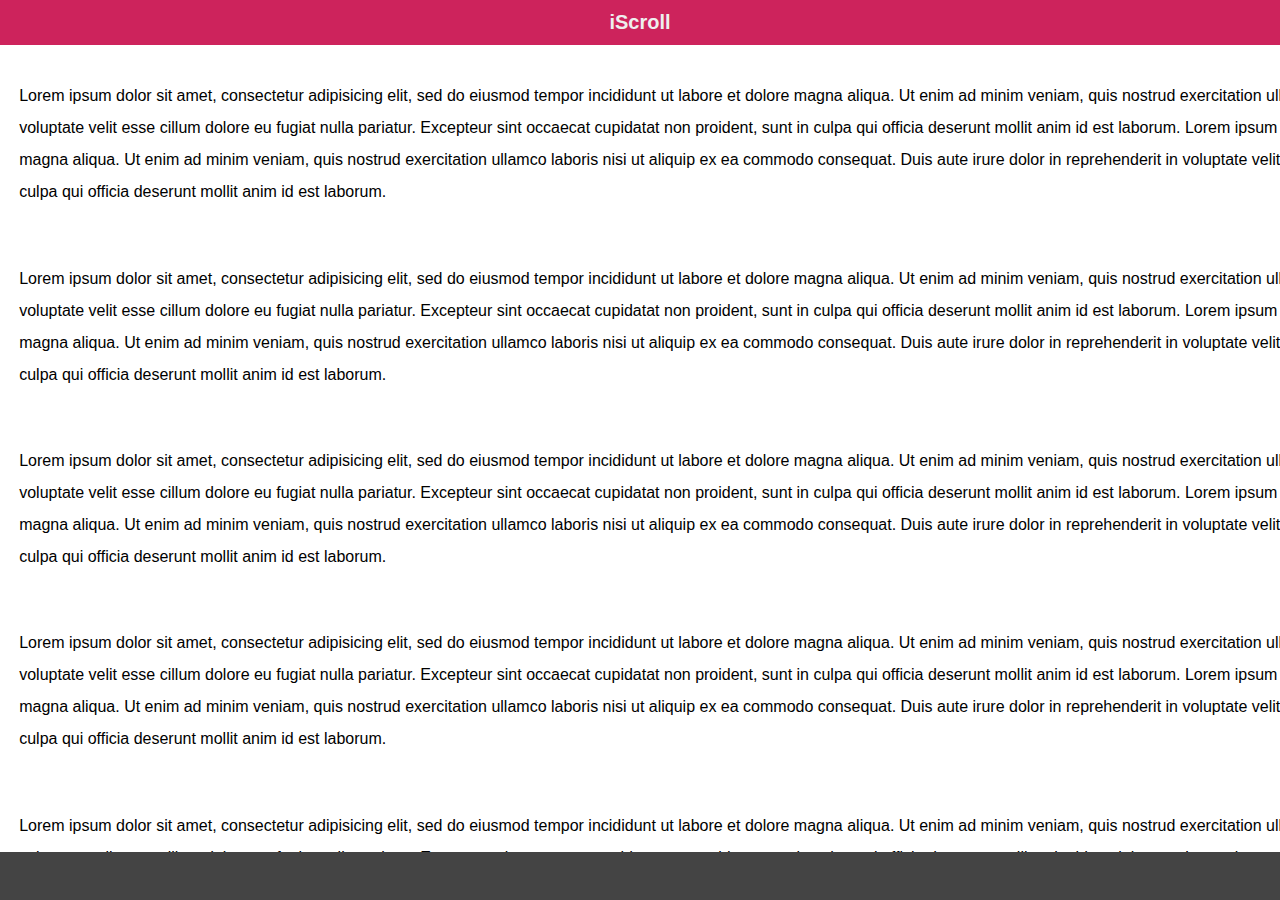
<file: Portforio/iscroll-master/demos/2d-scroll/index.html>
<!DOCTYPE html>
<html>
<head>
<meta charset="utf-8">
<meta name="viewport" content="width=device-width, initial-scale=1.0, user-scalable=0, minimum-scale=1.0, maximum-scale=1.0">

<title>iScroll demo: 2d scroll</title>

<script type="text/javascript" src="../../build/iscroll.js"></script>
<script type="text/javascript" src="../demoUtils.js"></script>
<script type="text/javascript">

var myScroll;

function loaded () {
	myScroll = new IScroll('#wrapper', { scrollX: true, freeScroll: true });
}

document.addEventListener('touchmove', function (e) { e.preventDefault(); }, isPassive() ? {
	capture: false,
	passive: false
} : false);

</script>

<style type="text/css">
* {
	-webkit-box-sizing: border-box;
	-moz-box-sizing: border-box;
	box-sizing: border-box;
}

html {
	-ms-touch-action: none;
}

body,ul,li {
	padding: 0;
	margin: 0;
	border: 0;
}

body {
	font-size: 12px;
	font-family: ubuntu, helvetica, arial;
	overflow: hidden; /* this is important to prevent the whole page to bounce */
}

#header {
	position: absolute;
	z-index: 2;
	top: 0;
	left: 0;
	width: 100%;
	height: 45px;
	line-height: 45px;
	background: #CD235C;
	padding: 0;
	color: #eee;
	font-size: 20px;
	text-align: center;
	font-weight: bold;
}

#footer {
	position: absolute;
	z-index: 2;
	bottom: 0;
	left: 0;
	width: 100%;
	height: 48px;
	background: #444;
	padding: 0;
	border-top: 1px solid #444;
}

#wrapper {
	position: absolute;
	z-index: 1;
	top: 45px;
	bottom: 48px;
	left: 0;
	width: 100%;
	background: #ccc;
	overflow: hidden;
}

#scroller {
	position: absolute;
	z-index: 1;
	-webkit-tap-highlight-color: rgba(0,0,0,0);
	width: 2000px;
	-webkit-transform: translateZ(0);
	-moz-transform: translateZ(0);
	-ms-transform: translateZ(0);
	-o-transform: translateZ(0);
	transform: translateZ(0);
	-webkit-touch-callout: none;
	-webkit-user-select: none;
	-moz-user-select: none;
	-ms-user-select: none;
	user-select: none;
	-webkit-text-size-adjust: none;
	-moz-text-size-adjust: none;
	-ms-text-size-adjust: none;
	-o-text-size-adjust: none;
	text-size-adjust: none;
	background: #fff;
}

p {
	font-size: 16px;
	padding: 1.2em;
	line-height: 200%;
}

</style>
</head>
<body onload="loaded()">
<div id="header">iScroll</div>

<div id="wrapper">
	<div id="scroller">
		<p>Lorem ipsum dolor sit amet, consectetur adipisicing elit, sed do eiusmod tempor incididunt ut labore et dolore magna aliqua. Ut enim ad minim veniam, quis nostrud exercitation ullamco laboris nisi ut aliquip ex ea commodo consequat. Duis aute irure dolor in reprehenderit in voluptate velit esse cillum dolore eu fugiat nulla pariatur. Excepteur sint occaecat cupidatat non proident, sunt in culpa qui officia deserunt mollit anim id est laborum. Lorem ipsum dolor sit amet, consectetur adipisicing elit, sed do eiusmod tempor incididunt ut labore et dolore magna aliqua. Ut enim ad minim veniam, quis nostrud exercitation ullamco laboris nisi ut aliquip ex ea commodo consequat. Duis aute irure dolor in reprehenderit in voluptate velit esse cillum dolore eu fugiat nulla pariatur. Excepteur sint occaecat cupidatat non proident, sunt in culpa qui officia deserunt mollit anim id est laborum.</p>

		<p>Lorem ipsum dolor sit amet, consectetur adipisicing elit, sed do eiusmod tempor incididunt ut labore et dolore magna aliqua. Ut enim ad minim veniam, quis nostrud exercitation ullamco laboris nisi ut aliquip ex ea commodo consequat. Duis aute irure dolor in reprehenderit in voluptate velit esse cillum dolore eu fugiat nulla pariatur. Excepteur sint occaecat cupidatat non proident, sunt in culpa qui officia deserunt mollit anim id est laborum. Lorem ipsum dolor sit amet, consectetur adipisicing elit, sed do eiusmod tempor incididunt ut labore et dolore magna aliqua. Ut enim ad minim veniam, quis nostrud exercitation ullamco laboris nisi ut aliquip ex ea commodo consequat. Duis aute irure dolor in reprehenderit in voluptate velit esse cillum dolore eu fugiat nulla pariatur. Excepteur sint occaecat cupidatat non proident, sunt in culpa qui officia deserunt mollit anim id est laborum.</p>

		<p>Lorem ipsum dolor sit amet, consectetur adipisicing elit, sed do eiusmod tempor incididunt ut labore et dolore magna aliqua. Ut enim ad minim veniam, quis nostrud exercitation ullamco laboris nisi ut aliquip ex ea commodo consequat. Duis aute irure dolor in reprehenderit in voluptate velit esse cillum dolore eu fugiat nulla pariatur. Excepteur sint occaecat cupidatat non proident, sunt in culpa qui officia deserunt mollit anim id est laborum. Lorem ipsum dolor sit amet, consectetur adipisicing elit, sed do eiusmod tempor incididunt ut labore et dolore magna aliqua. Ut enim ad minim veniam, quis nostrud exercitation ullamco laboris nisi ut aliquip ex ea commodo consequat. Duis aute irure dolor in reprehenderit in voluptate velit esse cillum dolore eu fugiat nulla pariatur. Excepteur sint occaecat cupidatat non proident, sunt in culpa qui officia deserunt mollit anim id est laborum.</p>

		<p>Lorem ipsum dolor sit amet, consectetur adipisicing elit, sed do eiusmod tempor incididunt ut labore et dolore magna aliqua. Ut enim ad minim veniam, quis nostrud exercitation ullamco laboris nisi ut aliquip ex ea commodo consequat. Duis aute irure dolor in reprehenderit in voluptate velit esse cillum dolore eu fugiat nulla pariatur. Excepteur sint occaecat cupidatat non proident, sunt in culpa qui officia deserunt mollit anim id est laborum. Lorem ipsum dolor sit amet, consectetur adipisicing elit, sed do eiusmod tempor incididunt ut labore et dolore magna aliqua. Ut enim ad minim veniam, quis nostrud exercitation ullamco laboris nisi ut aliquip ex ea commodo consequat. Duis aute irure dolor in reprehenderit in voluptate velit esse cillum dolore eu fugiat nulla pariatur. Excepteur sint occaecat cupidatat non proident, sunt in culpa qui officia deserunt mollit anim id est laborum.</p>

		<p>Lorem ipsum dolor sit amet, consectetur adipisicing elit, sed do eiusmod tempor incididunt ut labore et dolore magna aliqua. Ut enim ad minim veniam, quis nostrud exercitation ullamco laboris nisi ut aliquip ex ea commodo consequat. Duis aute irure dolor in reprehenderit in voluptate velit esse cillum dolore eu fugiat nulla pariatur. Excepteur sint occaecat cupidatat non proident, sunt in culpa qui officia deserunt mollit anim id est laborum. Lorem ipsum dolor sit amet, consectetur adipisicing elit, sed do eiusmod tempor incididunt ut labore et dolore magna aliqua. Ut enim ad minim veniam, quis nostrud exercitation ullamco laboris nisi ut aliquip ex ea commodo consequat. Duis aute irure dolor in reprehenderit in voluptate velit esse cillum dolore eu fugiat nulla pariatur. Excepteur sint occaecat cupidatat non proident, sunt in culpa qui officia deserunt mollit anim id est laborum.</p>

		<p>Lorem ipsum dolor sit amet, consectetur adipisicing elit, sed do eiusmod tempor incididunt ut labore et dolore magna aliqua. Ut enim ad minim veniam, quis nostrud exercitation ullamco laboris nisi ut aliquip ex ea commodo consequat. Duis aute irure dolor in reprehenderit in voluptate velit esse cillum dolore eu fugiat nulla pariatur. Excepteur sint occaecat cupidatat non proident, sunt in culpa qui officia deserunt mollit anim id est laborum. Lorem ipsum dolor sit amet, consectetur adipisicing elit, sed do eiusmod tempor incididunt ut labore et dolore magna aliqua. Ut enim ad minim veniam, quis nostrud exercitation ullamco laboris nisi ut aliquip ex ea commodo consequat. Duis aute irure dolor in reprehenderit in voluptate velit esse cillum dolore eu fugiat nulla pariatur. Excepteur sint occaecat cupidatat non proident, sunt in culpa qui officia deserunt mollit anim id est laborum.</p>
	</div>
</div>

<div id="footer"></div>

</body>
</html>
</file>
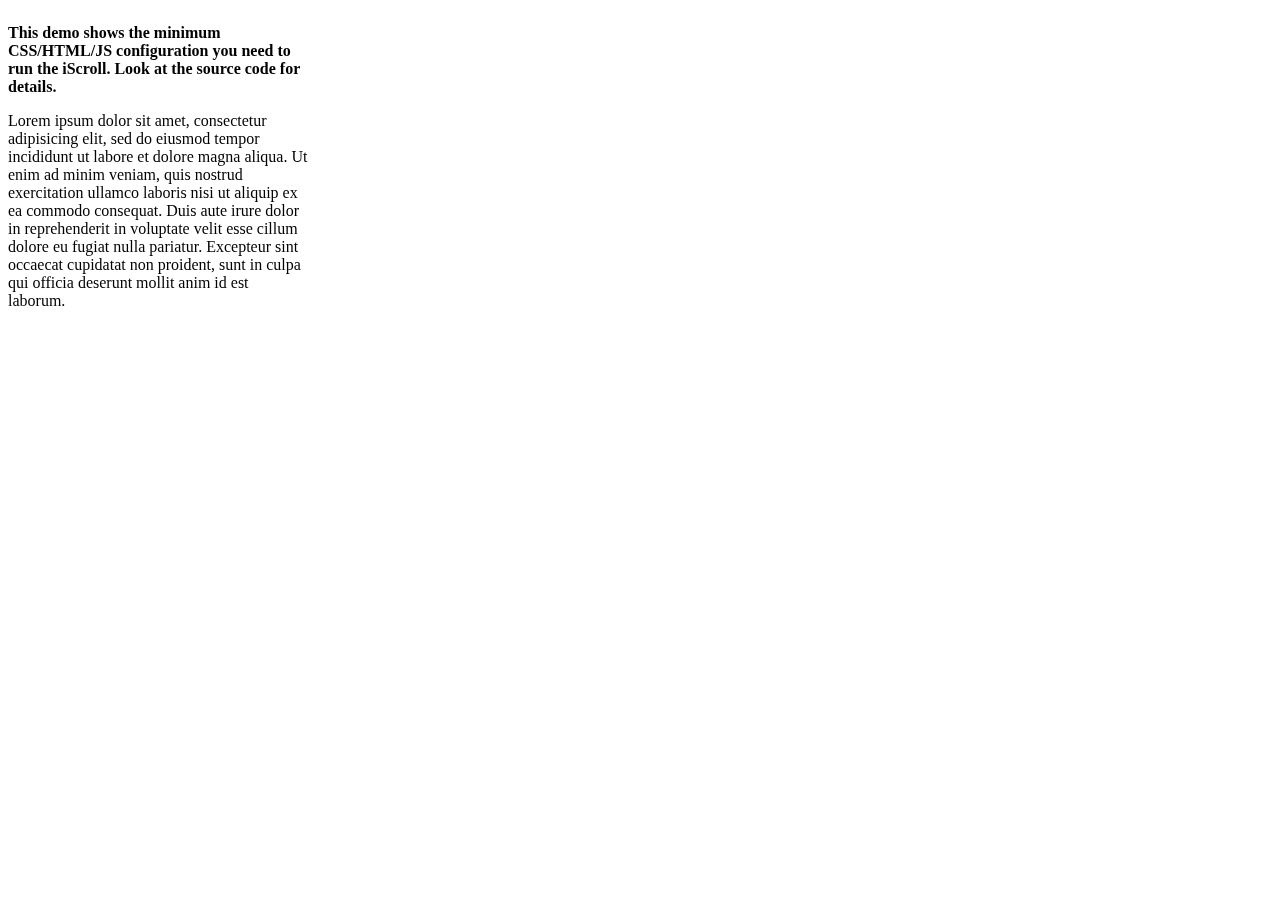
<file: Portforio/iscroll-master/demos/barebone/index.html>
<!DOCTYPE html>
<html>
<head>
<meta charset="utf-8">
<meta name="viewport" content="width=device-width, initial-scale=1.0, user-scalable=0, minimum-scale=1.0, maximum-scale=1.0">

<title>iScroll demo: barebone</title>

<script type="text/javascript" src="../../build/iscroll.js"></script>
<script type="text/javascript" src="../demoUtils.js"></script>
<script type="text/javascript">

var myScroll;

function loaded () {
	myScroll = new IScroll('#wrapper');
}

document.addEventListener('touchmove', function (e) { e.preventDefault(); }, isPassive() ? {
	capture: false,
	passive: false
} : false);

</script>

<style>
body {
	/* On modern browsers, prevent the whole page to bounce */
	overflow: hidden;
}

#wrapper {
	position: relative;
	width: 300px;
	height: 300px;
	overflow: hidden;

	/* Prevent native touch events on Windows */
	-ms-touch-action: none;

	/* Prevent the callout on tap-hold and text selection */
	-webkit-touch-callout: none;
	-webkit-user-select: none;
	-moz-user-select: none;
	-ms-user-select: none;
	user-select: none;

	/* Prevent text resize on orientation change, useful for web-apps */
	-webkit-text-size-adjust: none;
	-moz-text-size-adjust: none;
	-ms-text-size-adjust: none;
	-o-text-size-adjust: none;
	text-size-adjust: none;
}

#scroller {
	position: absolute;

	/* Prevent elements to be highlighted on tap */
	-webkit-tap-highlight-color: rgba(0,0,0,0);

	/* Put the scroller into the HW Compositing layer right from the start */
	-webkit-transform: translateZ(0);
	-moz-transform: translateZ(0);
	-ms-transform: translateZ(0);
	-o-transform: translateZ(0);
	transform: translateZ(0);
}
</style>

</head>
<body onload="loaded()">

<div id="wrapper">
	<div id="scroller">
		<p><strong>This demo shows the minimum CSS/HTML/JS configuration you need to run the iScroll. Look at the source code for details.</strong></p>

		<p>Lorem ipsum dolor sit amet, consectetur adipisicing elit, sed do eiusmod tempor incididunt ut labore et dolore magna aliqua. Ut enim ad minim veniam, quis nostrud exercitation ullamco laboris nisi ut aliquip ex ea commodo consequat. Duis aute irure dolor in reprehenderit in voluptate velit esse cillum dolore eu fugiat nulla pariatur. Excepteur sint occaecat cupidatat non proident, sunt in culpa qui officia deserunt mollit anim id est laborum.</p>

		<p>Sed ut perspiciatis unde omnis iste natus error sit voluptatem accusantium doloremque laudantium, totam rem aperiam, eaque ipsa quae ab illo inventore veritatis et quasi architecto beatae vitae dicta sunt explicabo. Nemo enim ipsam voluptatem quia voluptas sit aspernatur aut odit aut fugit, sed quia consequuntur magni dolores eos qui ratione voluptatem sequi nesciunt. Neque porro quisquam est, qui dolorem ipsum quia dolor sit amet, consectetur, adipisci velit, sed quia non numquam eius modi tempora incidunt ut labore et dolore magnam aliquam quaerat voluptatem. Ut enim ad minima veniam, quis nostrum exercitationem ullam corporis suscipit laboriosam, nisi ut aliquid ex ea commodi consequatur? Quis autem vel eum iure reprehenderit qui in ea voluptate velit esse quam nihil molestiae consequatur, vel illum qui dolorem eum fugiat quo voluptas nulla pariatur?</p>

		<p>At vero eos et accusamus et iusto odio dignissimos ducimus qui blanditiis praesentium voluptatum deleniti atque corrupti quos dolores et quas molestias excepturi sint occaecati cupiditate non provident, similique sunt in culpa qui officia deserunt mollitia animi, id est laborum et dolorum fuga. Et harum quidem rerum facilis est et expedita distinctio. Nam libero tempore, cum soluta nobis est eligendi optio cumque nihil impedit quo minus id quod maxime placeat facere possimus, omnis voluptas assumenda est, omnis dolor repellendus. Temporibus autem quibusdam et aut officiis debitis aut rerum necessitatibus saepe eveniet ut et voluptates repudiandae sint et molestiae non recusandae. Itaque earum rerum hic tenetur a sapiente delectus, ut aut reiciendis voluptatibus maiores alias consequatur aut perferendis doloribus asperiores repellat.</p>
	</div>
</div>

</body>
</html>
</file>
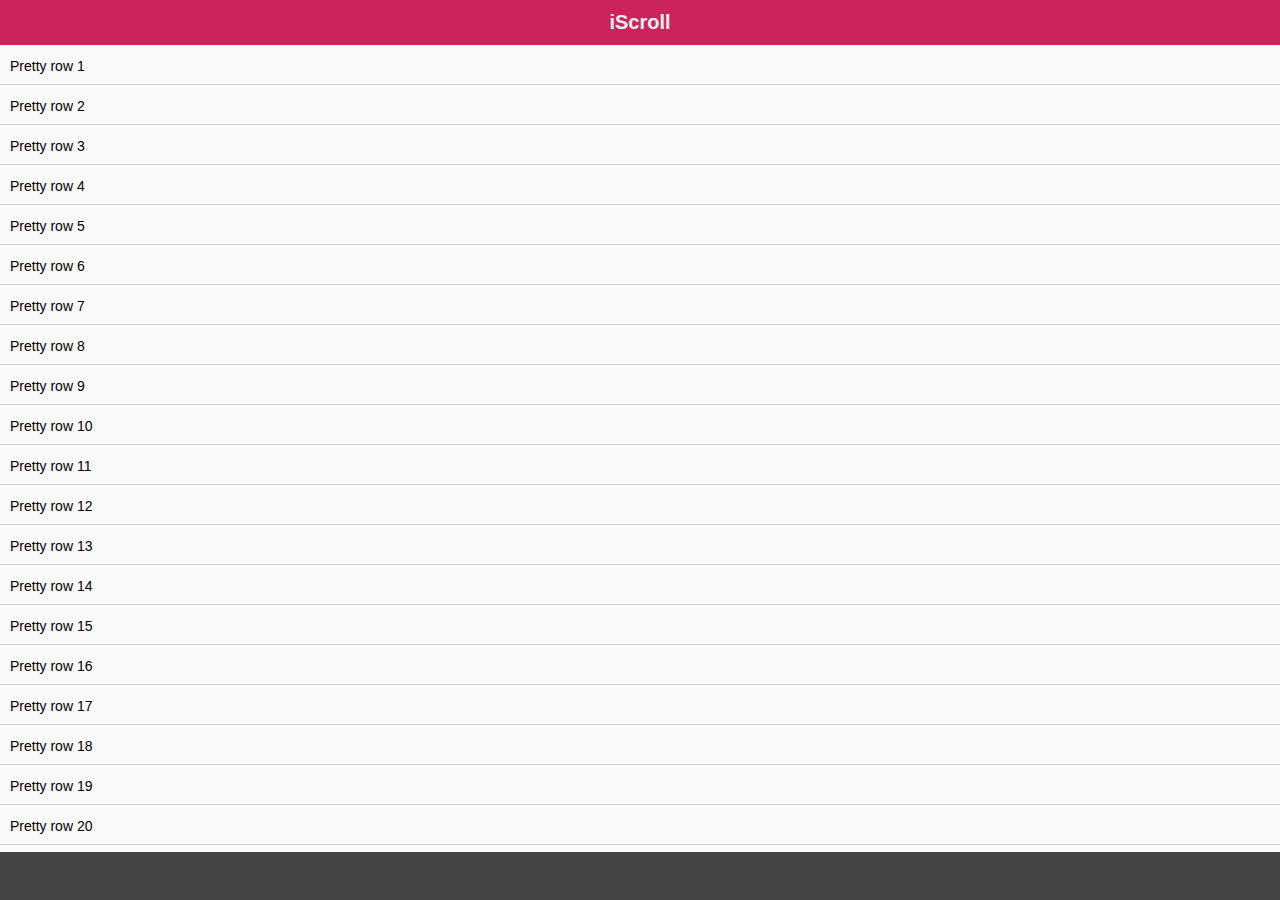
<file: Portforio/iscroll-master/demos/bounce-easing/index.html>
<!DOCTYPE html>
<html>
<head>
<meta charset="utf-8">
<meta name="viewport" content="width=device-width, initial-scale=1.0, user-scalable=0, minimum-scale=1.0, maximum-scale=1.0">

<title>iScroll demo: bounce easing</title>

<script type="text/javascript" src="../../build/iscroll.js"></script>
<script type="text/javascript" src="../demoUtils.js"></script>
<script type="text/javascript">

var myScroll;

function loaded () {
	myScroll = new IScroll('#wrapper', { bounceEasing: 'elastic', bounceTime: 1200 });
}

document.addEventListener('touchmove', function (e) { e.preventDefault(); }, isPassive() ? {
	capture: false,
	passive: false
} : false);

</script>

<style type="text/css">
* {
	-webkit-box-sizing: border-box;
	-moz-box-sizing: border-box;
	box-sizing: border-box;
}

html {
	-ms-touch-action: none;
}

body,ul,li {
	padding: 0;
	margin: 0;
	border: 0;
}

body {
	font-size: 12px;
	font-family: ubuntu, helvetica, arial;
	overflow: hidden; /* this is important to prevent the whole page to bounce */
}

#header {
	position: absolute;
	z-index: 2;
	top: 0;
	left: 0;
	width: 100%;
	height: 45px;
	line-height: 45px;
	background: #CD235C;
	padding: 0;
	color: #eee;
	font-size: 20px;
	text-align: center;
	font-weight: bold;
}

#footer {
	position: absolute;
	z-index: 2;
	bottom: 0;
	left: 0;
	width: 100%;
	height: 48px;
	background: #444;
	padding: 0;
	border-top: 1px solid #444;
}

#wrapper {
	position: absolute;
	z-index: 1;
	top: 45px;
	bottom: 48px;
	left: 0;
	width: 100%;
	background: #ccc;
	overflow: hidden;
}

#scroller {
	position: absolute;
	z-index: 1;
	-webkit-tap-highlight-color: rgba(0,0,0,0);
	width: 100%;
	-webkit-transform: translateZ(0);
	-moz-transform: translateZ(0);
	-ms-transform: translateZ(0);
	-o-transform: translateZ(0);
	transform: translateZ(0);
	-webkit-touch-callout: none;
	-webkit-user-select: none;
	-moz-user-select: none;
	-ms-user-select: none;
	user-select: none;
	-webkit-text-size-adjust: none;
	-moz-text-size-adjust: none;
	-ms-text-size-adjust: none;
	-o-text-size-adjust: none;
	text-size-adjust: none;
}

#scroller ul {
	list-style: none;
	padding: 0;
	margin: 0;
	width: 100%;
	text-align: left;
}

#scroller li {
	padding: 0 10px;
	height: 40px;
	line-height: 40px;
	border-bottom: 1px solid #ccc;
	border-top: 1px solid #fff;
	background-color: #fafafa;
	font-size: 14px;
}

</style>
</head>
<body onload="loaded()">
<div id="header">iScroll</div>

<div id="wrapper">
	<div id="scroller">
		<ul>
			<li>Pretty row 1</li>
			<li>Pretty row 2</li>
			<li>Pretty row 3</li>
			<li>Pretty row 4</li>
			<li>Pretty row 5</li>
			<li>Pretty row 6</li>
			<li>Pretty row 7</li>
			<li>Pretty row 8</li>
			<li>Pretty row 9</li>
			<li>Pretty row 10</li>
			<li>Pretty row 11</li>
			<li>Pretty row 12</li>
			<li>Pretty row 13</li>
			<li>Pretty row 14</li>
			<li>Pretty row 15</li>
			<li>Pretty row 16</li>
			<li>Pretty row 17</li>
			<li>Pretty row 18</li>
			<li>Pretty row 19</li>
			<li>Pretty row 20</li>
			<li>Pretty row 21</li>
			<li>Pretty row 22</li>
			<li>Pretty row 23</li>
			<li>Pretty row 24</li>
			<li>Pretty row 25</li>
			<li>Pretty row 26</li>
			<li>Pretty row 27</li>
			<li>Pretty row 28</li>
			<li>Pretty row 29</li>
			<li>Pretty row 30</li>
			<li>Pretty row 31</li>
			<li>Pretty row 32</li>
			<li>Pretty row 33</li>
			<li>Pretty row 34</li>
			<li>Pretty row 35</li>
			<li>Pretty row 36</li>
			<li>Pretty row 37</li>
			<li>Pretty row 38</li>
			<li>Pretty row 39</li>
			<li>Pretty row 40</li>
			<li>Pretty row 41</li>
			<li>Pretty row 42</li>
			<li>Pretty row 43</li>
			<li>Pretty row 44</li>
			<li>Pretty row 45</li>
			<li>Pretty row 46</li>
			<li>Pretty row 47</li>
			<li>Pretty row 48</li>
			<li>Pretty row 49</li>
			<li>Pretty row 50</li>
		</ul>
	</div>
</div>

<div id="footer"></div>

</body>
</html>
</file>
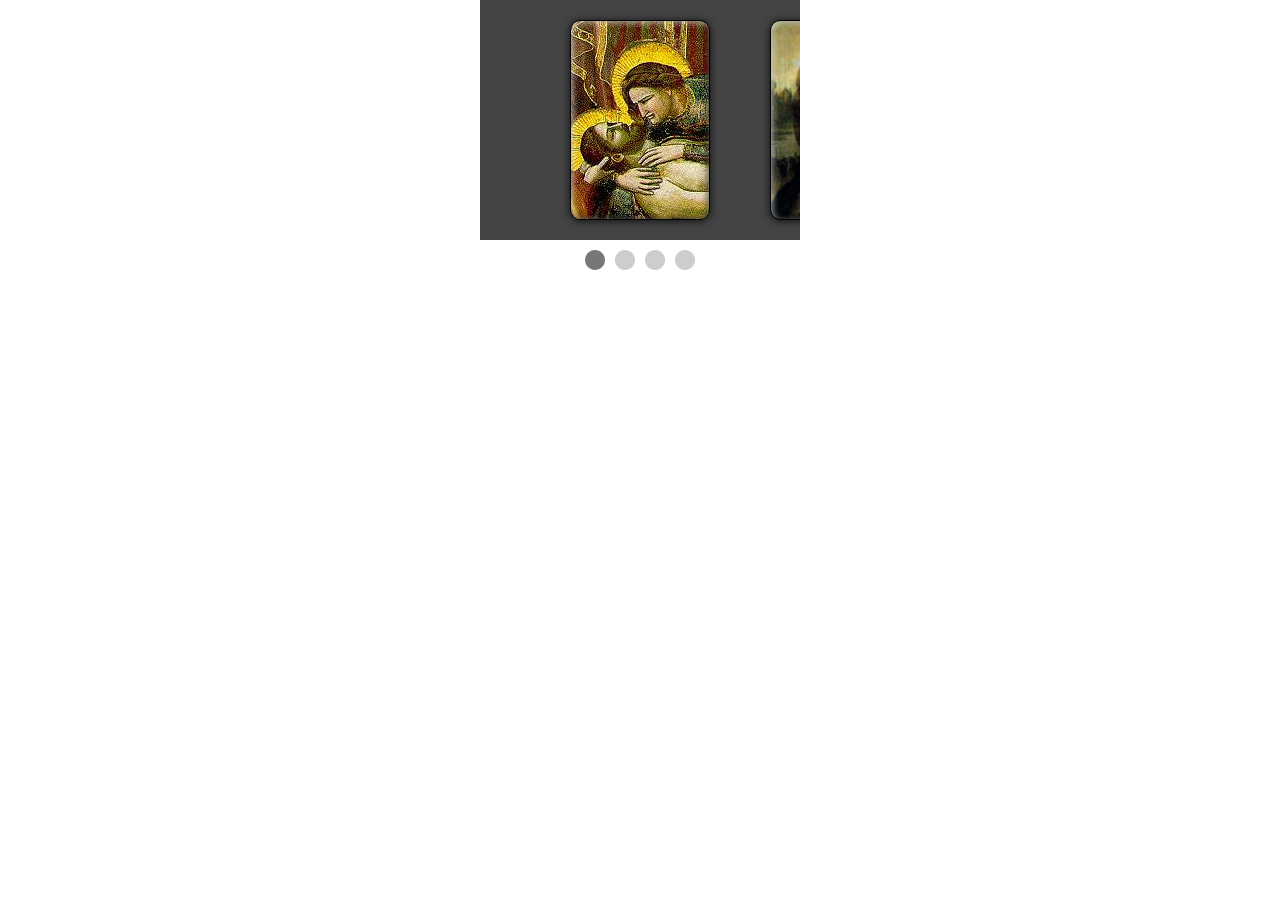
<file: Portforio/iscroll-master/demos/carousel/index.html>
<!DOCTYPE html>
<html>
<head>
<meta charset="utf-8">
<meta name="viewport" content="width=device-width, initial-scale=1.0, user-scalable=0, minimum-scale=1.0, maximum-scale=1.0">

<title>iScroll demo: carousel</title>

<script type="text/javascript" src="../../build/iscroll.js"></script>
<script type="text/javascript" src="../demoUtils.js"></script>
<script type="text/javascript">

var myScroll;

function loaded () {
	myScroll = new IScroll('#wrapper', {
		scrollX: true,
		scrollY: false,
		momentum: false,
		snap: true,
		snapSpeed: 400,
		keyBindings: true,
		indicators: {
			el: document.getElementById('indicator'),
			resize: false
		}
	});
}

document.addEventListener('touchmove', function (e) { e.preventDefault(); }, isPassive() ? {
	capture: false,
	passive: false
} : false);
</script>

<style type="text/css">
* {
	-webkit-box-sizing: border-box;
	-moz-box-sizing: border-box;
	box-sizing: border-box;
}

html {
	-ms-touch-action: none;
}

body, ul, li {
	padding: 0;
	margin: 0;
	border: 0;
}

body {
	font-size: 12px;
	font-family: ubuntu, helvetica, arial;
	overflow: hidden; /* this is important to prevent the whole page to bounce */
}

#viewport {
	position: relative;
	width: 320px;
	height: 240px;
	margin: 0 auto;
	background: #444;
	overflow: hidden;
}

#wrapper {
	width: 200px;
	height: 240px;
	margin: 0 auto;
}

#scroller {
	position: absolute;
	z-index: 1;
	-webkit-tap-highlight-color: rgba(0,0,0,0);
	width: 800px;
	height: 240px;
	-webkit-transform: translateZ(0);
	-moz-transform: translateZ(0);
	-ms-transform: translateZ(0);
	-o-transform: translateZ(0);
	transform: translateZ(0);
	-webkit-touch-callout: none;
	-webkit-user-select: none;
	-moz-user-select: none;
	-ms-user-select: none;
	user-select: none;
	-webkit-text-size-adjust: none;
	-moz-text-size-adjust: none;
	-ms-text-size-adjust: none;
	-o-text-size-adjust: none;
	text-size-adjust: none;
	background-color: #444;
}

.slide {
	width: 200px;
	height: 240px;
	float: left;
}

.painting {
	width: 140px;
	height: 200px;
	border-radius: 10px;
	margin: 20px auto;
	border: 1px solid #000;
	box-shadow:
		inset 2px 2px 6px rgba(255,255,255,0.6),
		inset -2px -2px 6px rgba(0,0,0,0.6),
		0 1px 8px rgba(0,0,0,0.8);
}

.giotto {
	background: url(giotto.jpg);
}

.leonardo {
	background: url(leonardo.jpg);
}

.gaugin {
	background: url(gaugin.jpg);
}

.warhol {
	background: url(warhol.jpg);
}

#indicator {
	position: relative;
	width: 110px;
	height: 20px;
	margin: 10px auto;
	background: url([data-uri]);
}

#dotty {
	position: absolute;
	width: 20px;
	height: 20px;
	border-radius: 10px;
	background: #777;
}

</style>
</head>
<body onload="loaded()">

<div id="viewport">
	<div id="wrapper">
		<div id="scroller">
			<div class="slide">
				<div class="painting giotto"></div>
			</div>
			<div class="slide">
				<div class="painting leonardo"></div>
			</div>
			<div class="slide">
				<div class="painting gaugin"></div>
			</div>
			<div class="slide">
				<div class="painting warhol"></div>
			</div>
		</div>
	</div>
</div>

<div id="indicator">
	<div id="dotty"></div>
</div>

</body>
</html>
</file>
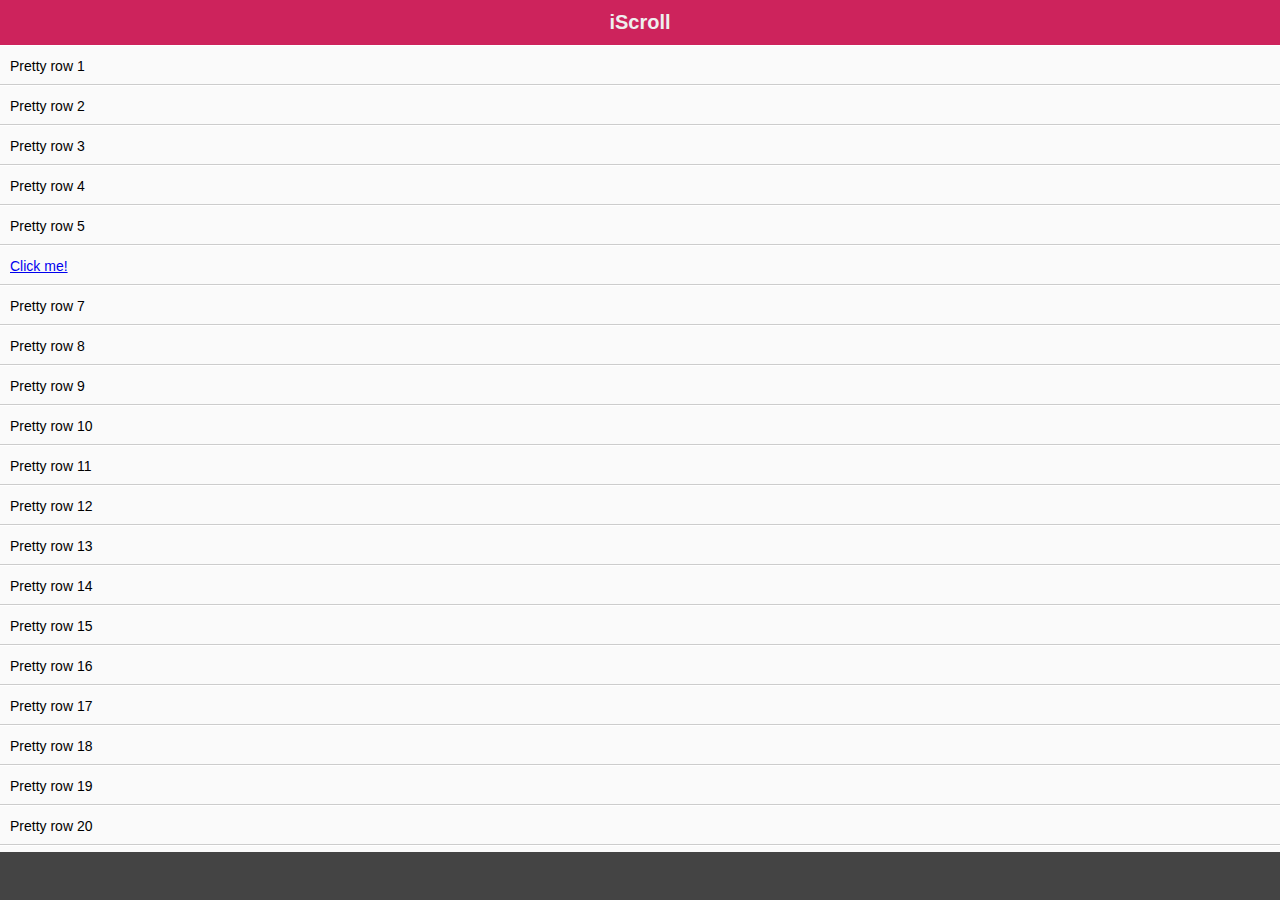
<file: Portforio/iscroll-master/demos/click/index.html>
<!DOCTYPE html>
<html>
<head>
<meta charset="utf-8">
<meta name="viewport" content="width=device-width, initial-scale=1.0, user-scalable=0, minimum-scale=1.0, maximum-scale=1.0">

<title>iScroll demo: click</title>

<script type="text/javascript" src="../../build/iscroll.js"></script>
<script type="text/javascript" src="../demoUtils.js"></script>
<script type="text/javascript">

var myScroll;

function loaded () {
	myScroll = new IScroll('#wrapper', { mouseWheel: true, click: true });
}

document.addEventListener('touchmove', function (e) { e.preventDefault(); }, isPassive() ? {
	capture: false,
	passive: false
} : false);

</script>

<style type="text/css">
* {
	-webkit-box-sizing: border-box;
	-moz-box-sizing: border-box;
	box-sizing: border-box;
}

html {
	-ms-touch-action: none;
}

body,ul,li {
	padding: 0;
	margin: 0;
	border: 0;
}

body {
	font-size: 12px;
	font-family: ubuntu, helvetica, arial;
	overflow: hidden; /* this is important to prevent the whole page to bounce */
}

#header {
	position: absolute;
	z-index: 2;
	top: 0;
	left: 0;
	width: 100%;
	height: 45px;
	line-height: 45px;
	background: #CD235C;
	padding: 0;
	color: #eee;
	font-size: 20px;
	text-align: center;
	font-weight: bold;
}

#footer {
	position: absolute;
	z-index: 2;
	bottom: 0;
	left: 0;
	width: 100%;
	height: 48px;
	background: #444;
	padding: 0;
	border-top: 1px solid #444;
}

#wrapper {
	position: absolute;
	z-index: 1;
	top: 45px;
	bottom: 48px;
	left: 0;
	width: 100%;
	background: #ccc;
	overflow: hidden;
}

#scroller {
	position: absolute;
	z-index: 1;
	-webkit-tap-highlight-color: rgba(0,0,0,0);
	width: 100%;
	-webkit-transform: translateZ(0);
	-moz-transform: translateZ(0);
	-ms-transform: translateZ(0);
	-o-transform: translateZ(0);
	transform: translateZ(0);
	-webkit-touch-callout: none;
	-webkit-user-select: none;
	-moz-user-select: none;
	-ms-user-select: none;
	user-select: none;
	-webkit-text-size-adjust: none;
	-moz-text-size-adjust: none;
	-ms-text-size-adjust: none;
	-o-text-size-adjust: none;
	text-size-adjust: none;
}

#scroller ul {
	list-style: none;
	padding: 0;
	margin: 0;
	width: 100%;
	text-align: left;
}

#scroller li {
	padding: 0 10px;
	height: 40px;
	line-height: 40px;
	border-bottom: 1px solid #ccc;
	border-top: 1px solid #fff;
	background-color: #fafafa;
	font-size: 14px;
}

</style>
</head>
<body onload="loaded()">
<div id="header">iScroll</div>

<div id="wrapper">
	<div id="scroller">
		<ul>
			<li>Pretty row 1</li>
			<li>Pretty row 2</li>
			<li>Pretty row 3</li>
			<li>Pretty row 4</li>
			<li>Pretty row 5</li>
			<li id="me"><a href="#" onclick="console.log(this.parentNode.style.backgroundColor);this.parentNode.style.backgroundColor=this.parentNode.style.backgroundColor==''?'#a00':'';return false">Click me!</a></li>
			<li>Pretty row 7</li>
			<li>Pretty row 8</li>
			<li>Pretty row 9</li>
			<li>Pretty row 10</li>
			<li>Pretty row 11</li>
			<li>Pretty row 12</li>
			<li>Pretty row 13</li>
			<li>Pretty row 14</li>
			<li>Pretty row 15</li>
			<li>Pretty row 16</li>
			<li>Pretty row 17</li>
			<li>Pretty row 18</li>
			<li>Pretty row 19</li>
			<li>Pretty row 20</li>
			<li>Pretty row 21</li>
			<li>Pretty row 22</li>
			<li>Pretty row 23</li>
			<li>Pretty row 24</li>
			<li>Pretty row 25</li>
			<li>Pretty row 26</li>
			<li>Pretty row 27</li>
			<li>Pretty row 28</li>
			<li>Pretty row 29</li>
			<li>Pretty row 30</li>
			<li>Pretty row 31</li>
			<li>Pretty row 32</li>
			<li>Pretty row 33</li>
			<li>Pretty row 34</li>
			<li>Pretty row 35</li>
			<li>Pretty row 36</li>
			<li>Pretty row 37</li>
			<li>Pretty row 38</li>
			<li>Pretty row 39</li>
			<li>Pretty row 40</li>
			<li>Pretty row 41</li>
			<li>Pretty row 42</li>
			<li>Pretty row 43</li>
			<li>Pretty row 44</li>
			<li>Pretty row 45</li>
			<li>Pretty row 46</li>
			<li>Pretty row 47</li>
			<li>Pretty row 48</li>
			<li>Pretty row 49</li>
			<li>Pretty row 50</li>
		</ul>
	</div>
</div>

<div id="footer"></div>

</body>
</html>
</file>
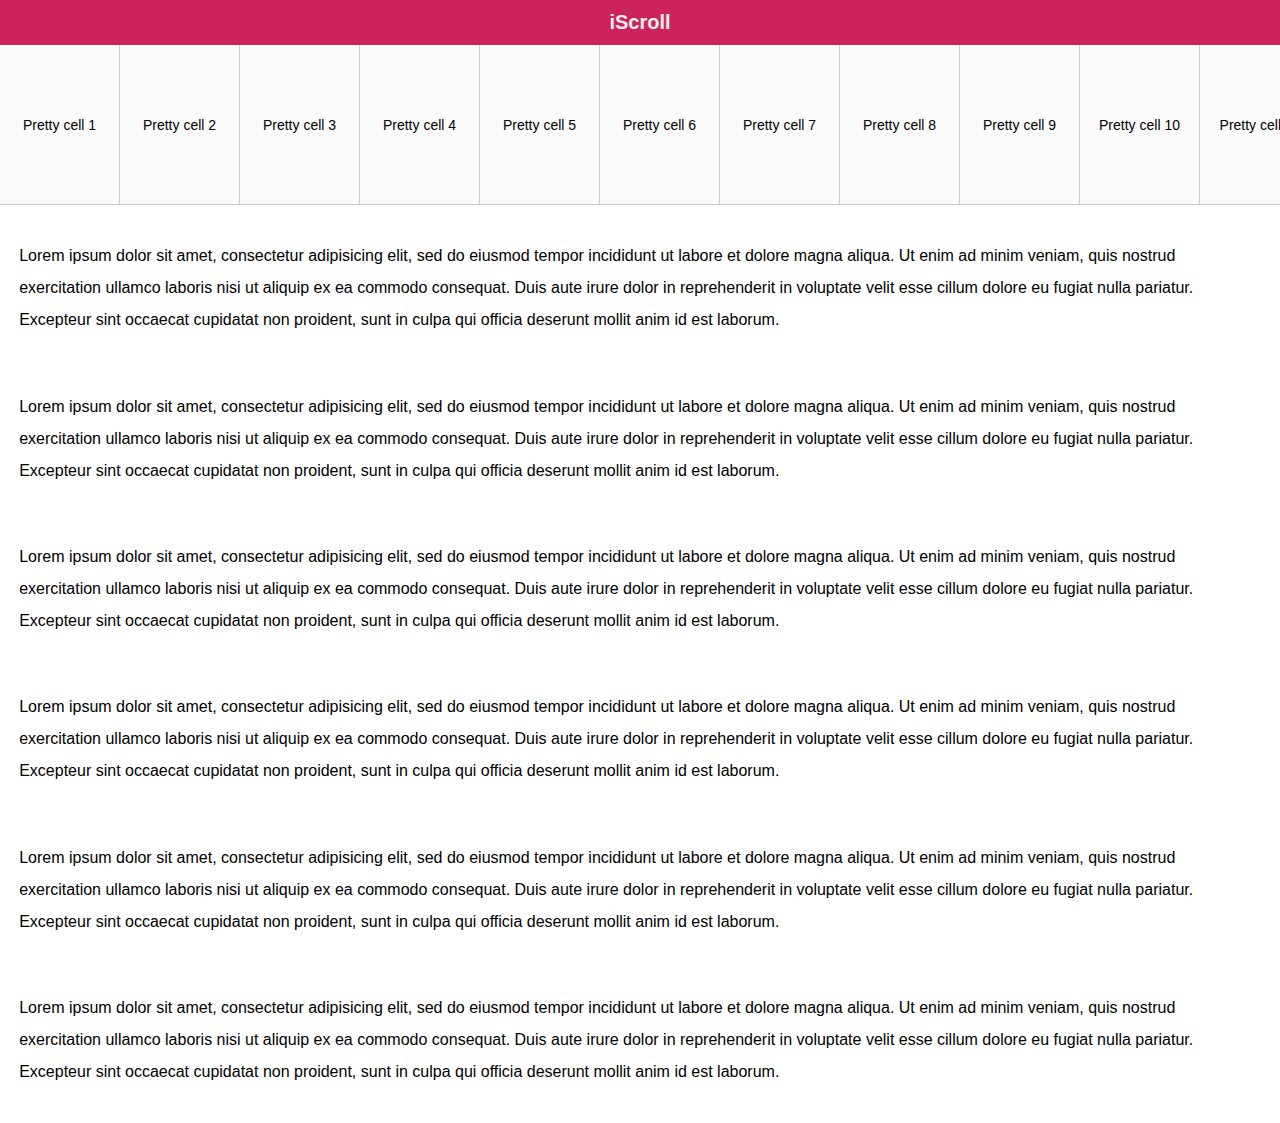
<file: Portforio/iscroll-master/demos/event-passthrough/index.html>
<!DOCTYPE html>
<html>
<head>
<meta charset="utf-8">
<meta name="viewport" content="width=device-width, initial-scale=1.0, user-scalable=0, minimum-scale=1.0, maximum-scale=1.0">

<title>iScroll demo: Event Passthrough</title>

<script type="text/javascript" src="../../build/iscroll.js"></script>

<script type="text/javascript">

var myScroll;

function loaded () {
	myScroll = new IScroll('#wrapper', { eventPassthrough: true, scrollX: true, scrollY: false, preventDefault: false });
}

</script>

<style type="text/css">
* {
	-webkit-box-sizing: border-box;
	-moz-box-sizing: border-box;
	box-sizing: border-box;
}

body,ul,li {
	padding: 0;
	margin: 0;
	border: 0;
}

body {
	font-size: 12px;
	font-family: ubuntu, helvetica, arial;
}

#header {
	width: 100%;
	height: 45px;
	line-height: 45px;
	background: #CD235C;
	padding: 0;
	color: #eee;
	font-size: 20px;
	text-align: center;
	font-weight: bold;
}

#wrapper {
	position: relative;
	z-index: 1;
	height: 160px;
	width: 100%;
	background: #ccc;
	overflow: hidden;
	-ms-touch-action: none;
}

#scroller {
	position: absolute;
	z-index: 1;
	-webkit-tap-highlight-color: rgba(0,0,0,0);
	width: 2400px;
	height: 160px;
	-webkit-transform: translateZ(0);
	-moz-transform: translateZ(0);
	-ms-transform: translateZ(0);
	-o-transform: translateZ(0);
	transform: translateZ(0);
	-webkit-touch-callout: none;
	-webkit-user-select: none;
	-moz-user-select: none;
	-ms-user-select: none;
	user-select: none;
	-webkit-text-size-adjust: none;
	-moz-text-size-adjust: none;
	-ms-text-size-adjust: none;
	-o-text-size-adjust: none;
	text-size-adjust: none;
}

#scroller ul {
	list-style: none;
	width: 100%;
	padding: 0;
	margin: 0;
}

#scroller li {
	width: 120px;
	height: 160px;
	float: left;
	line-height: 160px;
	border-right: 1px solid #ccc;
	border-bottom: 1px solid #ccc;
	background-color: #fafafa;
	font-size: 14px;
	overflow: hidden;
	text-align: center;
}

p {
	font-size: 16px;
	padding: 1.2em;
	line-height: 200%;
}

</style>
</head>
<body onload="loaded()">
<div id="header">iScroll</div>

<div id="wrapper">
	<div id="scroller">
		<ul>
			<li>Pretty cell 1</li>
			<li>Pretty cell 2</li>
			<li>Pretty cell 3</li>
			<li>Pretty cell 4</li>
			<li>Pretty cell 5</li>
			<li>Pretty cell 6</li>
			<li>Pretty cell 7</li>
			<li>Pretty cell 8</li>
			<li>Pretty cell 9</li>
			<li>Pretty cell 10</li>
			<li>Pretty cell 11</li>
			<li>Pretty cell 12</li>
			<li>Pretty cell 13</li>
			<li>Pretty cell 14</li>
			<li>Pretty cell 15</li>
			<li>Pretty cell 16</li>
			<li>Pretty cell 17</li>
			<li>Pretty cell 18</li>
			<li>Pretty cell 19</li>
			<li>Pretty cell 20</li>
		</ul>
	</div>
</div>

<p>Lorem ipsum dolor sit amet, consectetur adipisicing elit, sed do eiusmod tempor incididunt ut labore et dolore magna aliqua. Ut enim ad minim veniam, quis nostrud exercitation ullamco laboris nisi ut aliquip ex ea commodo consequat. Duis aute irure dolor in reprehenderit in voluptate velit esse cillum dolore eu fugiat nulla pariatur. Excepteur sint occaecat cupidatat non proident, sunt in culpa qui officia deserunt mollit anim id est laborum.</p>

<p>Lorem ipsum dolor sit amet, consectetur adipisicing elit, sed do eiusmod tempor incididunt ut labore et dolore magna aliqua. Ut enim ad minim veniam, quis nostrud exercitation ullamco laboris nisi ut aliquip ex ea commodo consequat. Duis aute irure dolor in reprehenderit in voluptate velit esse cillum dolore eu fugiat nulla pariatur. Excepteur sint occaecat cupidatat non proident, sunt in culpa qui officia deserunt mollit anim id est laborum.</p>

<p>Lorem ipsum dolor sit amet, consectetur adipisicing elit, sed do eiusmod tempor incididunt ut labore et dolore magna aliqua. Ut enim ad minim veniam, quis nostrud exercitation ullamco laboris nisi ut aliquip ex ea commodo consequat. Duis aute irure dolor in reprehenderit in voluptate velit esse cillum dolore eu fugiat nulla pariatur. Excepteur sint occaecat cupidatat non proident, sunt in culpa qui officia deserunt mollit anim id est laborum.</p>

<p>Lorem ipsum dolor sit amet, consectetur adipisicing elit, sed do eiusmod tempor incididunt ut labore et dolore magna aliqua. Ut enim ad minim veniam, quis nostrud exercitation ullamco laboris nisi ut aliquip ex ea commodo consequat. Duis aute irure dolor in reprehenderit in voluptate velit esse cillum dolore eu fugiat nulla pariatur. Excepteur sint occaecat cupidatat non proident, sunt in culpa qui officia deserunt mollit anim id est laborum.</p>

<p>Lorem ipsum dolor sit amet, consectetur adipisicing elit, sed do eiusmod tempor incididunt ut labore et dolore magna aliqua. Ut enim ad minim veniam, quis nostrud exercitation ullamco laboris nisi ut aliquip ex ea commodo consequat. Duis aute irure dolor in reprehenderit in voluptate velit esse cillum dolore eu fugiat nulla pariatur. Excepteur sint occaecat cupidatat non proident, sunt in culpa qui officia deserunt mollit anim id est laborum.</p>

<p>Lorem ipsum dolor sit amet, consectetur adipisicing elit, sed do eiusmod tempor incididunt ut labore et dolore magna aliqua. Ut enim ad minim veniam, quis nostrud exercitation ullamco laboris nisi ut aliquip ex ea commodo consequat. Duis aute irure dolor in reprehenderit in voluptate velit esse cillum dolore eu fugiat nulla pariatur. Excepteur sint occaecat cupidatat non proident, sunt in culpa qui officia deserunt mollit anim id est laborum.</p>

</body>
</html>
</file>
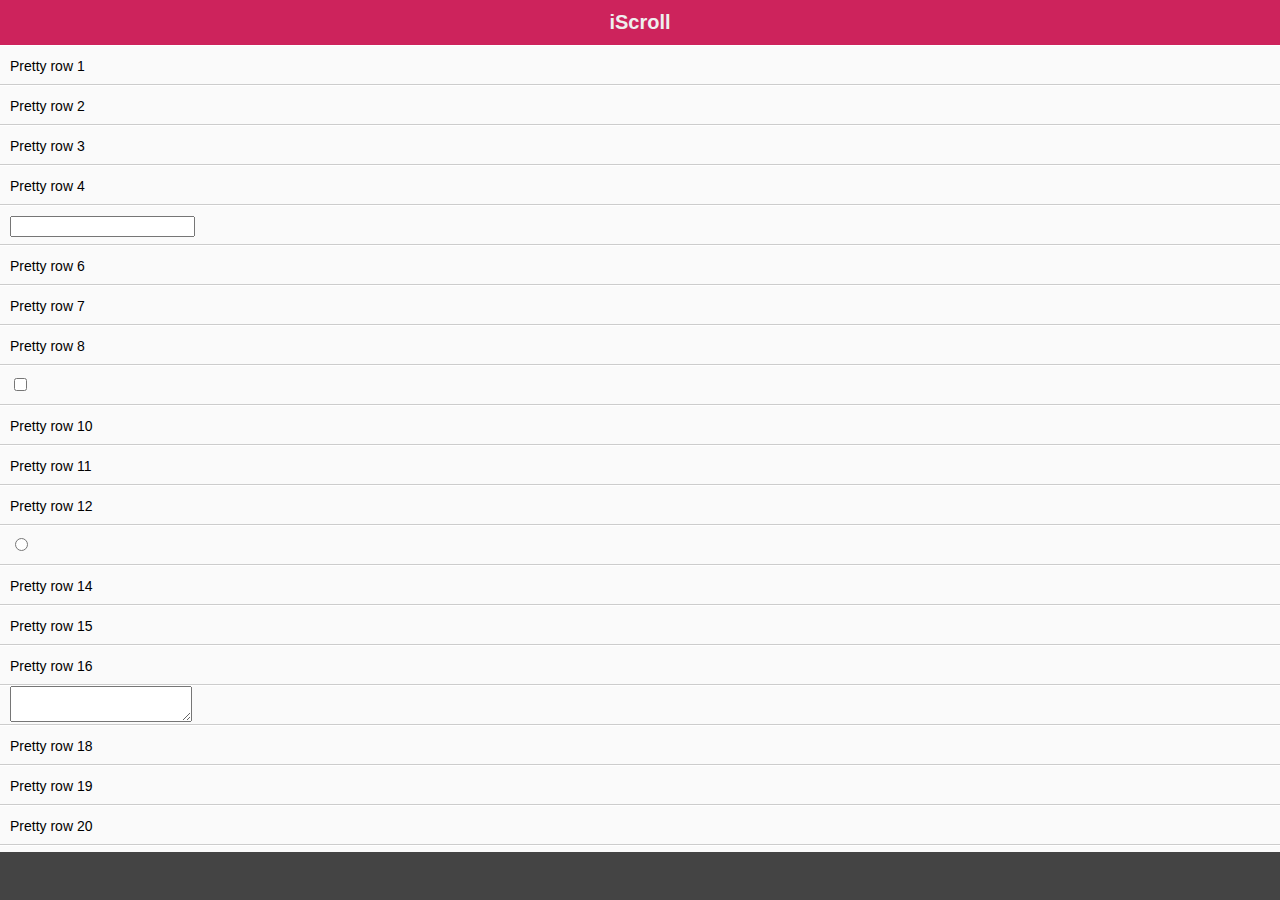
<file: Portforio/iscroll-master/demos/forms/index.html>
<!DOCTYPE html>
<html>
<head>
<meta charset="utf-8">
<meta name="viewport" content="width=device-width, initial-scale=1.0, user-scalable=0, minimum-scale=1.0, maximum-scale=1.0">

<title>iScroll demo: simple</title>

<script type="text/javascript" src="../../build/iscroll.js"></script>
<script type="text/javascript" src="../demoUtils.js"></script>
<script type="text/javascript">

var myScroll;

function loaded () {
	myScroll = new IScroll('#wrapper', { mouseWheel: true });
}

document.addEventListener('touchmove', function (e) { e.preventDefault(); }, isPassive() ? {
	capture: false,
	passive: false
} : false);

</script>

<style type="text/css">
* {
	-webkit-box-sizing: border-box;
	-moz-box-sizing: border-box;
	box-sizing: border-box;
}

html {
	-ms-touch-action: none;
}

body,ul,li {
	padding: 0;
	margin: 0;
	border: 0;
}

body {
	font-size: 12px;
	font-family: ubuntu, helvetica, arial;
	overflow: hidden; /* this is important to prevent the whole page to bounce */
}

#header {
	position: absolute;
	z-index: 2;
	top: 0;
	left: 0;
	width: 100%;
	height: 45px;
	line-height: 45px;
	background: #CD235C;
	padding: 0;
	color: #eee;
	font-size: 20px;
	text-align: center;
	font-weight: bold;
}

#footer {
	position: absolute;
	z-index: 2;
	bottom: 0;
	left: 0;
	width: 100%;
	height: 48px;
	background: #444;
	padding: 0;
	border-top: 1px solid #444;
}

#wrapper {
	position: absolute;
	z-index: 1;
	top: 45px;
	bottom: 48px;
	left: 0;
	width: 100%;
	background: #ccc;
	overflow: hidden;
}

#scroller {
	position: absolute;
	z-index: 1;
	-webkit-tap-highlight-color: rgba(0,0,0,0);
	width: 100%;
	-webkit-transform: translateZ(0);
	-moz-transform: translateZ(0);
	-ms-transform: translateZ(0);
	-o-transform: translateZ(0);
	transform: translateZ(0);
	-webkit-touch-callout: none;
	-webkit-user-select: none;
	-moz-user-select: none;
	-ms-user-select: none;
	user-select: none;
	-webkit-text-size-adjust: none;
	-moz-text-size-adjust: none;
	-ms-text-size-adjust: none;
	-o-text-size-adjust: none;
	text-size-adjust: none;
}

#scroller ul {
	list-style: none;
	padding: 0;
	margin: 0;
	width: 100%;
	text-align: left;
}

#scroller li {
	padding: 0 10px;
	height: 40px;
	line-height: 40px;
	border-bottom: 1px solid #ccc;
	border-top: 1px solid #fff;
	background-color: #fafafa;
	font-size: 14px;
}

</style>
</head>
<body onload="loaded()">
<div id="header">iScroll</div>

<div id="wrapper">
	<div id="scroller">
		<ul>
			<li>Pretty row 1</li>
			<li>Pretty row 2</li>
			<li>Pretty row 3</li>
			<li>Pretty row 4</li>
			<li><input type="text"></li>
			<li>Pretty row 6</li>
			<li>Pretty row 7</li>
			<li>Pretty row 8</li>
			<li><input type="checkbox"></li>
			<li>Pretty row 10</li>
			<li>Pretty row 11</li>
			<li>Pretty row 12</li>
			<li><input type="radio"></li>
			<li>Pretty row 14</li>
			<li>Pretty row 15</li>
			<li>Pretty row 16</li>
			<li><textarea></textarea></li>
			<li>Pretty row 18</li>
			<li>Pretty row 19</li>
			<li>Pretty row 20</li>
			<li><select><option>option</option></select></li>
			<li>Pretty row 22</li>
			<li>Pretty row 23</li>
			<li>Pretty row 24</li>
			<li>Pretty row 25</li>
			<li>Pretty row 26</li>
			<li>Pretty row 27</li>
			<li>Pretty row 28</li>
			<li>Pretty row 29</li>
			<li>Pretty row 30</li>
			<li>Pretty row 31</li>
			<li>Pretty row 32</li>
			<li>Pretty row 33</li>
			<li>Pretty row 34</li>
			<li>Pretty row 35</li>
			<li>Pretty row 36</li>
			<li>Pretty row 37</li>
			<li>Pretty row 38</li>
			<li>Pretty row 39</li>
			<li>Pretty row 40</li>
			<li>Pretty row 41</li>
			<li>Pretty row 42</li>
			<li>Pretty row 43</li>
			<li>Pretty row 44</li>
			<li>Pretty row 45</li>
			<li>Pretty row 46</li>
			<li>Pretty row 47</li>
			<li>Pretty row 48</li>
			<li>Pretty row 49</li>
			<li>Pretty row 50</li>
		</ul>
	</div>
</div>

<div id="footer"></div>

</body>
</html>
</file>
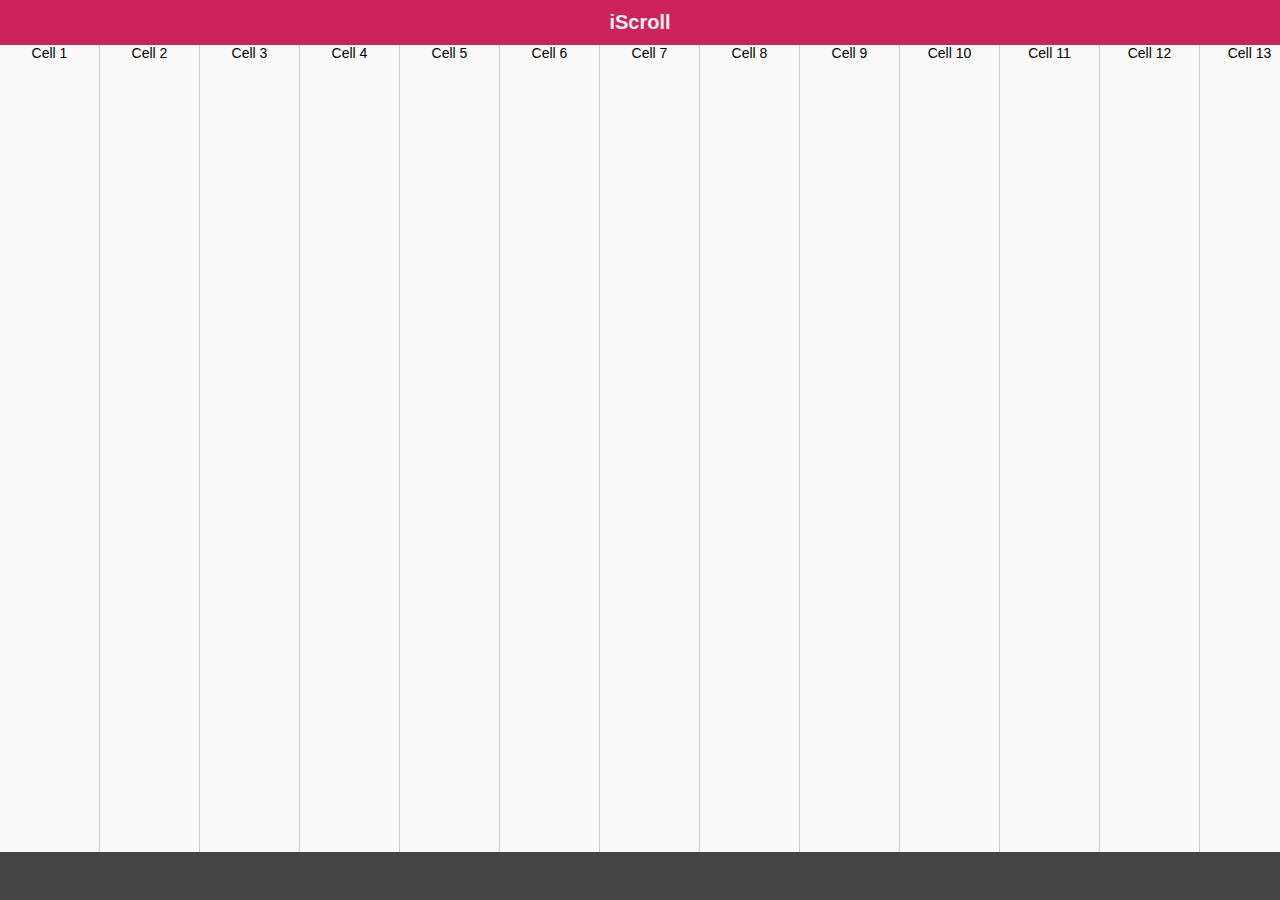
<file: Portforio/iscroll-master/demos/horizontal/index.html>
<!DOCTYPE html>
<html>
<head>
<meta charset="utf-8">
<meta name="viewport" content="width=device-width, initial-scale=1.0, user-scalable=0, minimum-scale=1.0, maximum-scale=1.0">

<title>iScroll demo: horizontal scrolling</title>

<script type="text/javascript" src="../../build/iscroll.js"></script>
<script type="text/javascript" src="../demoUtils.js"></script>
<script type="text/javascript">

var myScroll;

function loaded () {
	myScroll = new IScroll('#wrapper', { scrollX: true, scrollY: false, mouseWheel: true });
}

document.addEventListener('touchmove', function (e) { e.preventDefault(); }, isPassive() ? {
	capture: false,
	passive: false
} : false);

</script>

<style type="text/css">
* {
	-webkit-box-sizing: border-box;
	-moz-box-sizing: border-box;
	box-sizing: border-box;
}

html {
	-ms-touch-action: none;
}

body,ul,li {
	padding: 0;
	margin: 0;
	border: 0;
}

body {
	font-size: 12px;
	font-family: ubuntu, helvetica, arial;
	overflow: hidden; /* this is important to prevent the whole page to bounce */
}

#header {
	position: absolute;
	z-index: 2;
	top: 0;
	left: 0;
	width: 100%;
	height: 45px;
	line-height: 45px;
	background: #CD235C;
	padding: 0;
	color: #eee;
	font-size: 20px;
	text-align: center;
	font-weight: bold;
}

#footer {
	position: absolute;
	z-index: 2;
	bottom: 0;
	left: 0;
	width: 100%;
	height: 48px;
	background: #444;
	padding: 0;
	border-top: 1px solid #444;
}

#wrapper {
	position: absolute;
	z-index: 1;
	top: 45px;
	bottom: 48px;
	left: 0;
	width: 100%;
	background: #ccc;
	overflow: hidden;
}

#scroller {
	position: absolute;
	z-index: 1;
	-webkit-tap-highlight-color: rgba(0,0,0,0);
	width: 5000px;
	height: 100%;
	background-color: #a00;
	-webkit-transform: translateZ(0);
	-moz-transform: translateZ(0);
	-ms-transform: translateZ(0);
	-o-transform: translateZ(0);
	transform: translateZ(0);
	-webkit-touch-callout: none;
	-webkit-user-select: none;
	-moz-user-select: none;
	-ms-user-select: none;
	user-select: none;
	-webkit-text-size-adjust: none;
	-moz-text-size-adjust: none;
	-ms-text-size-adjust: none;
	-o-text-size-adjust: none;
	text-size-adjust: none;
}

#scroller ul {
	list-style: none;
	padding: 0;
	margin: 0;
	width: 100%;
	height: 100%;
	text-align: center;
}

#scroller li {
	display: block;
	float: left;
	width: 100px;
	height: 100%;
	border-right: 1px solid #ccc;
	background-color: #fafafa;
	font-size: 14px;
}

</style>
</head>
<body onload="loaded()">
<div id="header">iScroll</div>

<div id="wrapper">
	<div id="scroller">
		<ul>
			<li>Cell 1</li>
			<li>Cell 2</li>
			<li>Cell 3</li>
			<li>Cell 4</li>
			<li>Cell 5</li>
			<li>Cell 6</li>
			<li>Cell 7</li>
			<li>Cell 8</li>
			<li>Cell 9</li>
			<li>Cell 10</li>
			<li>Cell 11</li>
			<li>Cell 12</li>
			<li>Cell 13</li>
			<li>Cell 14</li>
			<li>Cell 15</li>
			<li>Cell 16</li>
			<li>Cell 17</li>
			<li>Cell 18</li>
			<li>Cell 19</li>
			<li>Cell 20</li>
			<li>Cell 21</li>
			<li>Cell 22</li>
			<li>Cell 23</li>
			<li>Cell 24</li>
			<li>Cell 25</li>
			<li>Cell 26</li>
			<li>Cell 27</li>
			<li>Cell 28</li>
			<li>Cell 29</li>
			<li>Cell 30</li>
			<li>Cell 31</li>
			<li>Cell 32</li>
			<li>Cell 33</li>
			<li>Cell 34</li>
			<li>Cell 35</li>
			<li>Cell 36</li>
			<li>Cell 37</li>
			<li>Cell 38</li>
			<li>Cell 39</li>
			<li>Cell 40</li>
			<li>Cell 41</li>
			<li>Cell 42</li>
			<li>Cell 43</li>
			<li>Cell 44</li>
			<li>Cell 45</li>
			<li>Cell 46</li>
			<li>Cell 47</li>
			<li>Cell 48</li>
			<li>Cell 49</li>
			<li>Cell 50</li>
		</ul>
	</div>
</div>

<div id="footer"></div>

</body>
</html>
</file>
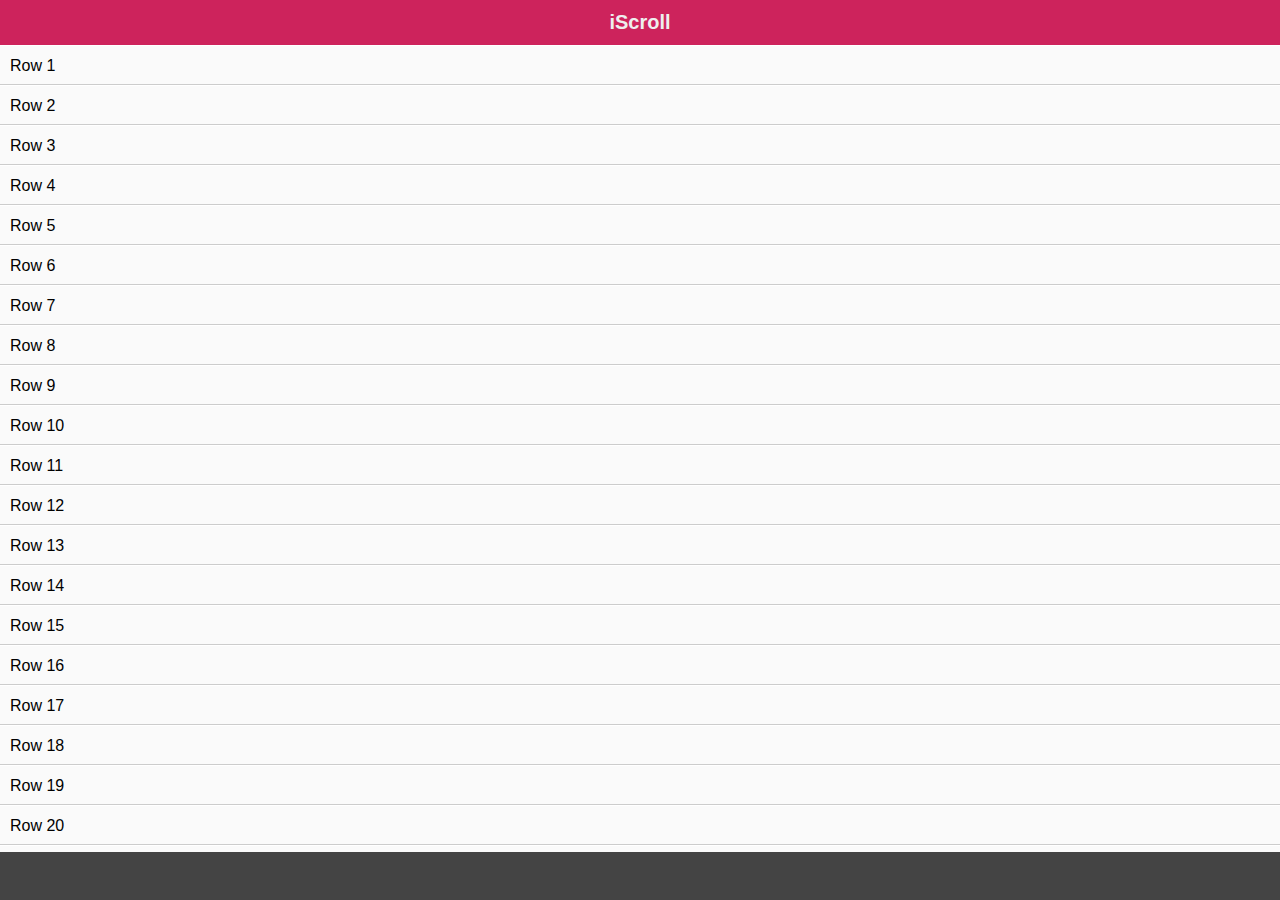
<file: Portforio/iscroll-master/demos/infinite/index.html>
<!DOCTYPE html>
<html>
<head>
<meta charset="utf-8">
<meta name="viewport" content="width=device-width, initial-scale=1.0, user-scalable=0, minimum-scale=1.0, maximum-scale=1.0">

<title>iScroll demo: infinite scrolling</title>

<script type="text/javascript" src="../../build/iscroll-infinite.js"></script>
<script type="text/javascript" src="../demoUtils.js"></script>
<script type="text/javascript">
/******************************************************************************
 *
 * For the sake of keeping the script dependecy free I'm including a custom
 * AJAX function. You should probably use a third party plugin
 *
 */
function ajax (url, parms) {
	parms = parms || {};
	var req = new XMLHttpRequest(),
		post = parms.post || null,
		callback = parms.callback || null,
		timeout = parms.timeout || null;

	req.onreadystatechange = function () {
		if ( req.readyState != 4 ) return;

		// Error
		if ( req.status != 200 && req.status != 304 ) {
			if ( callback ) callback(false);
			return;
		}

		if ( callback ) callback(req.responseText);
	};

	if ( post ) {
		req.open('POST', url, true);
		req.setRequestHeader('Content-type', 'application/x-www-form-urlencoded');
	} else {
		req.open('GET', url, true);
	}

	req.setRequestHeader('X-Requested-With', 'XMLHttpRequest');

	req.send(post);

	if ( timeout ) {
		setTimeout(function () {
			req.onreadystatechange = function () {};
			req.abort();
			if ( callback ) callback(false);
		}, timeout);
	}
}
/*
 *****************************************************************************/

var myScroll;

function loaded () {
	myScroll = new IScroll('#wrapper', {
		mouseWheel: true,
		infiniteElements: '#scroller .row',
		//infiniteLimit: 2000,
		dataset: requestData,
		dataFiller: updateContent,
		cacheSize: 1000
	});
}

function requestData (start, count) {
	ajax('dataset.php?start=' + +start + '&count=' + +count, {
		callback: function (data) {
			data = JSON.parse(data);
			myScroll.updateCache(start, data);
		}
	});
}

function updateContent (el, data) {
	el.innerHTML = data;
}

document.addEventListener('touchmove', function (e) { e.preventDefault(); }, isPassive() ? {
	capture: false,
	passive: false
} : false);

</script>

<style type="text/css">
* {
	-webkit-box-sizing: border-box;
	-moz-box-sizing: border-box;
	box-sizing: border-box;
}

html {
	-ms-touch-action: none;
}

body,ul,li {
	padding: 0;
	margin: 0;
	border: 0;
}

body {
	font-size: 12px;
	font-family: ubuntu, helvetica, arial;
	overflow: hidden; /* this is important to prevent the whole page to bounce */
}

#header {
	position: absolute;
	z-index: 2;
	top: 0;
	left: 0;
	width: 100%;
	height: 45px;
	line-height: 45px;
	background: #CD235C;
	padding: 0;
	color: #eee;
	font-size: 20px;
	text-align: center;
	font-weight: bold;
}

#footer {
	position: absolute;
	z-index: 2;
	bottom: 0;
	left: 0;
	width: 100%;
	height: 48px;
	background: #444;
	padding: 0;
	border-top: 1px solid #444;
}

#wrapper {
	position: absolute;
	z-index: 1;
	top: 45px;
	bottom: 48px;
	left: 0;
	width: 100%;
	background: #ccc;
	overflow: hidden;
}

#scroller {
	position: absolute;
	z-index: 1;
	-webkit-tap-highlight-color: rgba(0,0,0,0);
	width: 100%;
	-webkit-transform: translateZ(0);
	-moz-transform: translateZ(0);
	-ms-transform: translateZ(0);
	-o-transform: translateZ(0);
	transform: translateZ(0);
	-webkit-touch-callout: none;
	-webkit-user-select: none;
	-moz-user-select: none;
	-ms-user-select: none;
	user-select: none;
	-webkit-text-size-adjust: none;
	-moz-text-size-adjust: none;
	-ms-text-size-adjust: none;
	-o-text-size-adjust: none;
	text-size-adjust: none;
}

#scroller ul {
	list-style: none;
	padding: 0;
	margin: 0;
	width: 100%;
	text-align: left;
	position: relative;
}

#scroller li {
	position: absolute;
	width: 100%;
	top: 0;
	left: 0;
	-webkit-transform: translateZ(0);
	-moz-transform: translateZ(0);
	-ms-transform: translateZ(0);
	-o-transform: translateZ(0);
	transform: translateZ(0);
	padding: 0 10px;
	height: 40px;
	line-height: 40px;
	border-bottom: 1px solid #ccc;
	border-top: 1px solid #fff;
	background-color: #fafafa;
	font-size: 16px;
}

</style>
</head>
<body onload="loaded()">
<div id="header">iScroll</div>

<div id="wrapper">
	<div id="scroller">
		<ul>
			<li class="row">Row 1</li>
			<li class="row">Row 2</li>
			<li class="row">Row 3</li>
			<li class="row">Row 4</li>
			<li class="row">Row 5</li>
			<li class="row">Row 6</li>
			<li class="row">Row 7</li>
			<li class="row">Row 8</li>
			<li class="row">Row 9</li>
			<li class="row">Row 10</li>
			<li class="row">Row 11</li>
			<li class="row">Row 12</li>
			<li class="row">Row 13</li>
			<li class="row">Row 14</li>
			<li class="row">Row 15</li>

			<li class="row">Row 16</li>
			<li class="row">Row 17</li>
			<li class="row">Row 18</li>
			<li class="row">Row 19</li>
			<li class="row">Row 20</li>
			<li class="row">Row 21</li>
			<li class="row">Row 22</li>
			<li class="row">Row 23</li>
			<li class="row">Row 24</li>
			<li class="row">Row 25</li>
			<li class="row">Row 26</li>
			<li class="row">Row 27</li>
			<li class="row">Row 28</li>
			<li class="row">Row 29</li>
			<li class="row">Row 30</li>
		</ul>
	</div>
</div>

<div id="footer"></div>

</body>
</html>
</file>
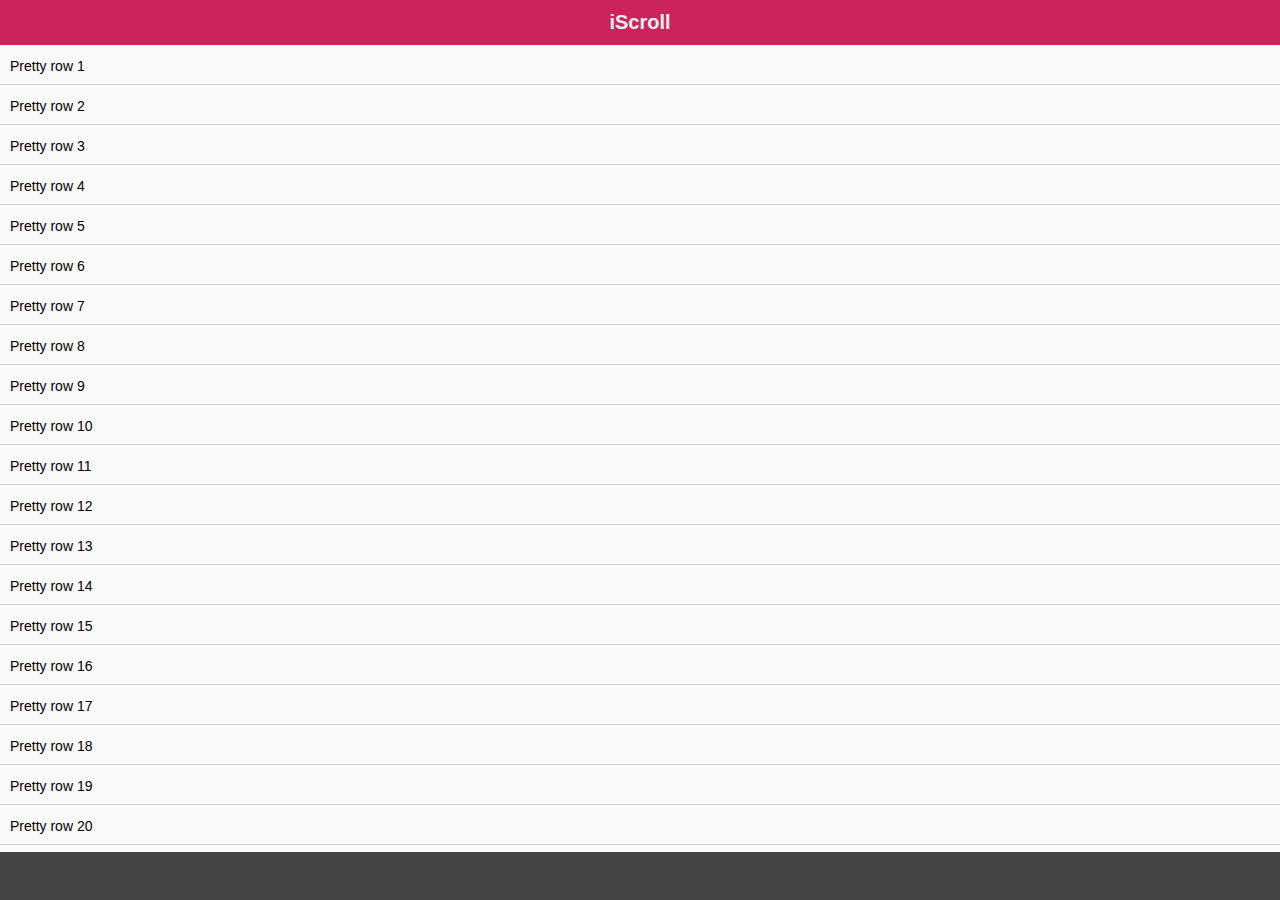
<file: Portforio/iscroll-master/demos/key-bindings/index.html>
<!DOCTYPE html>
<html>
<head>
<meta charset="utf-8">
<meta name="viewport" content="width=device-width, initial-scale=1.0, user-scalable=0, minimum-scale=1.0, maximum-scale=1.0">

<title>iScroll demo: key bindings</title>

<script type="text/javascript" src="../../build/iscroll.js"></script>
<script type="text/javascript" src="../demoUtils.js"></script>
<script type="text/javascript">

var myScroll;

function loaded () {
	myScroll = new IScroll('#wrapper', { keyBindings: true });
}

document.addEventListener('touchmove', function (e) { e.preventDefault(); }, isPassive() ? {
	capture: false,
	passive: false
} : false);

</script>

<style type="text/css">
* {
	-webkit-box-sizing: border-box;
	-moz-box-sizing: border-box;
	box-sizing: border-box;
}

html {
	-ms-touch-action: none;
}

body,ul,li {
	padding: 0;
	margin: 0;
	border: 0;
}

body {
	font-size: 12px;
	font-family: ubuntu, helvetica, arial;
	overflow: hidden; /* this is important to prevent the whole page to bounce */
}

#header {
	position: absolute;
	z-index: 2;
	top: 0;
	left: 0;
	width: 100%;
	height: 45px;
	line-height: 45px;
	background: #CD235C;
	padding: 0;
	color: #eee;
	font-size: 20px;
	text-align: center;
	font-weight: bold;
}

#footer {
	position: absolute;
	z-index: 2;
	bottom: 0;
	left: 0;
	width: 100%;
	height: 48px;
	background: #444;
	padding: 0;
	border-top: 1px solid #444;
}

#wrapper {
	position: absolute;
	z-index: 1;
	top: 45px;
	bottom: 48px;
	left: 0;
	width: 100%;
	background: #ccc;
	overflow: hidden;
}

#scroller {
	position: absolute;
	z-index: 1;
	-webkit-tap-highlight-color: rgba(0,0,0,0);
	width: 100%;
	-webkit-transform: translateZ(0);
	-moz-transform: translateZ(0);
	-ms-transform: translateZ(0);
	-o-transform: translateZ(0);
	transform: translateZ(0);
	-webkit-touch-callout: none;
	-webkit-user-select: none;
	-moz-user-select: none;
	-ms-user-select: none;
	user-select: none;
	-webkit-text-size-adjust: none;
	-moz-text-size-adjust: none;
	-ms-text-size-adjust: none;
	-o-text-size-adjust: none;
	text-size-adjust: none;
}

#scroller ul {
	list-style: none;
	padding: 0;
	margin: 0;
	width: 100%;
	text-align: left;
}

#scroller li {
	padding: 0 10px;
	height: 40px;
	line-height: 40px;
	border-bottom: 1px solid #ccc;
	border-top: 1px solid #fff;
	background-color: #fafafa;
	font-size: 14px;
}

</style>
</head>
<body onload="loaded()">
<div id="header">iScroll</div>

<div id="wrapper">
	<div id="scroller">
		<ul>
			<li>Pretty row 1</li>
			<li>Pretty row 2</li>
			<li>Pretty row 3</li>
			<li>Pretty row 4</li>
			<li>Pretty row 5</li>
			<li>Pretty row 6</li>
			<li>Pretty row 7</li>
			<li>Pretty row 8</li>
			<li>Pretty row 9</li>
			<li>Pretty row 10</li>
			<li>Pretty row 11</li>
			<li>Pretty row 12</li>
			<li>Pretty row 13</li>
			<li>Pretty row 14</li>
			<li>Pretty row 15</li>
			<li>Pretty row 16</li>
			<li>Pretty row 17</li>
			<li>Pretty row 18</li>
			<li>Pretty row 19</li>
			<li>Pretty row 20</li>
			<li>Pretty row 21</li>
			<li>Pretty row 22</li>
			<li>Pretty row 23</li>
			<li>Pretty row 24</li>
			<li>Pretty row 25</li>
			<li>Pretty row 26</li>
			<li>Pretty row 27</li>
			<li>Pretty row 28</li>
			<li>Pretty row 29</li>
			<li>Pretty row 30</li>
			<li>Pretty row 31</li>
			<li>Pretty row 32</li>
			<li>Pretty row 33</li>
			<li>Pretty row 34</li>
			<li>Pretty row 35</li>
			<li>Pretty row 36</li>
			<li>Pretty row 37</li>
			<li>Pretty row 38</li>
			<li>Pretty row 39</li>
			<li>Pretty row 40</li>
			<li>Pretty row 41</li>
			<li>Pretty row 42</li>
			<li>Pretty row 43</li>
			<li>Pretty row 44</li>
			<li>Pretty row 45</li>
			<li>Pretty row 46</li>
			<li>Pretty row 47</li>
			<li>Pretty row 48</li>
			<li>Pretty row 49</li>
			<li>Pretty row 50</li>
		</ul>
	</div>
</div>

<div id="footer"></div>

</body>
</html>
</file>
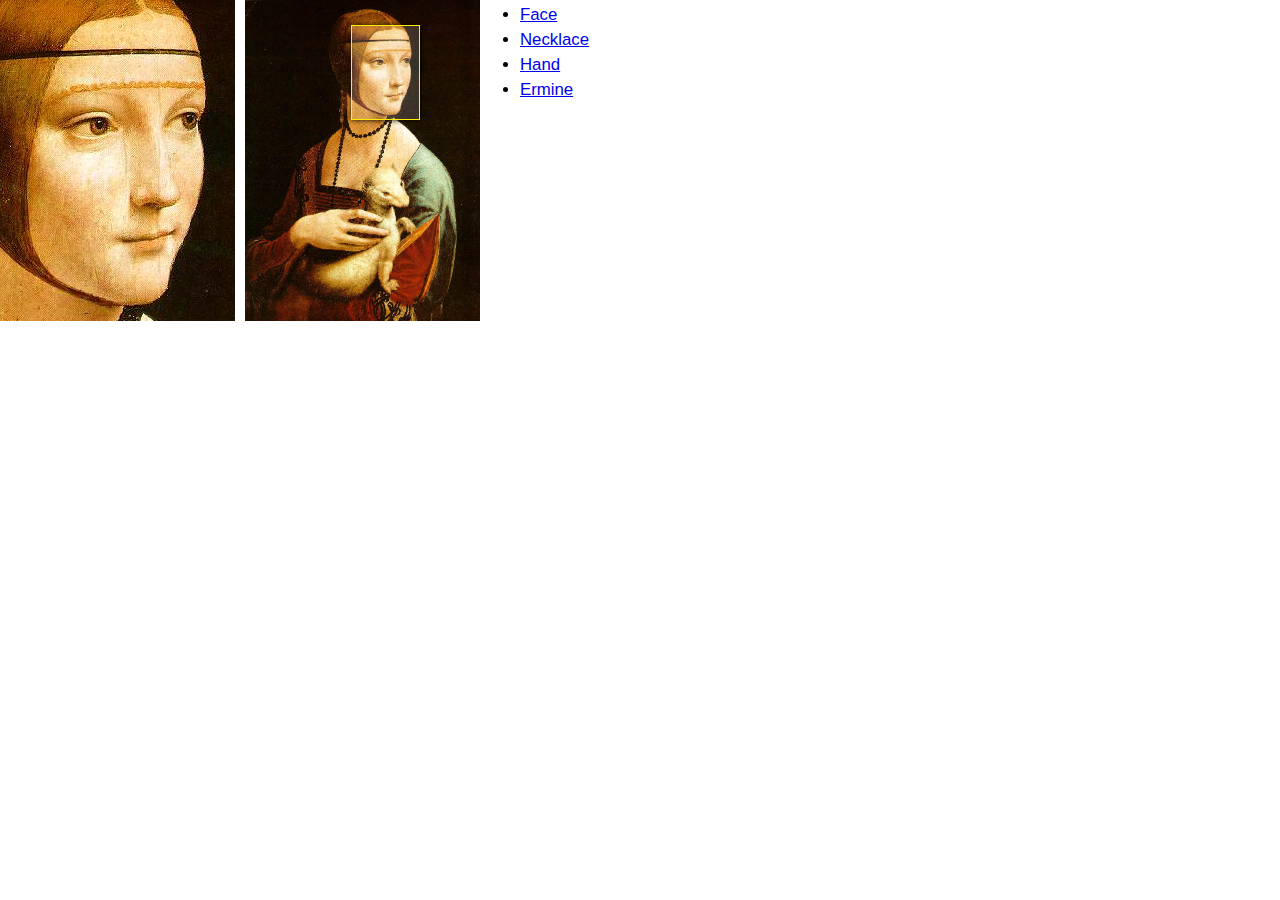
<file: Portforio/iscroll-master/demos/minimap/index.html>
<!DOCTYPE html>
<html>
<head>
<meta charset="utf-8">
<meta name="viewport" content="width=device-width, initial-scale=1.0, user-scalable=0, minimum-scale=1.0, maximum-scale=1.0">

<title>iScroll demo: minimap</title>

<script type="text/javascript" src="../../build/iscroll.js"></script>
<!--<script type="text/javascript" src="../demoUtils.js"></script>-->
<script type="text/javascript">

var myScroll;

function loaded () {
	myScroll = new IScroll('#wrapper', {
		startX: -359,
		startY: -85,
		scrollY: true,
		scrollX: true,
		freeScroll: true,
		mouseWheel: true,
		indicators: {
			el: document.getElementById('minimap'),
			interactive: true
		}
	});
}

// document.addEventListener('touchmove', function (e) { e.preventDefault(); }, isPassive() ? {
// 	capture: false,
// 	passive: false
// } : false);

</script>

<style type="text/css">
* {
	-webkit-box-sizing: border-box;
	-moz-box-sizing: border-box;
	box-sizing: border-box;
}

html {
	-ms-touch-action: none;
}

body,ul,li {
	padding: 0;
	margin: 0;
	border: 0;
}

body {
	font-size: 12px;
	font-family: ubuntu, helvetica, arial;
	overflow: hidden; /* this is important to prevent the whole page to bounce */
}

#header {
	position: absolute;
	z-index: 2;
	top: 0;
	left: 0;
	width: 100%;
	height: 45px;
	line-height: 45px;
	background: #CD235C;
	padding: 0;
	color: #eee;
	font-size: 20px;
	text-align: center;
	font-weight: bold;
}

#footer {
	position: absolute;
	z-index: 2;
	bottom: 0;
	left: 0;
	width: 100%;
	height: 48px;
	background: #444;
	padding: 0;
	border-top: 1px solid #444;
}

#wrapper {
	position: absolute;
	z-index: 1;
	width: 235px;
	height: 321px;
	top: 0;
	left: 0;
	background: #555;
	overflow: hidden;
}

#scroller {
	position: absolute;
	z-index: 1;
	width: 797px;
	height: 1087px;
	background: url(ermine.jpg);
	-webkit-tap-highlight-color: rgba(0,0,0,0);
	-webkit-transform: translateZ(0);
	-moz-transform: translateZ(0);
	-ms-transform: translateZ(0);
	-o-transform: translateZ(0);
	transform: translateZ(0);
	-webkit-touch-callout: none;
	-webkit-user-select: none;
	-moz-user-select: none;
	-ms-user-select: none;
	user-select: none;
	-webkit-text-size-adjust: none;
	-moz-text-size-adjust: none;
	-ms-text-size-adjust: none;
	-o-text-size-adjust: none;
	text-size-adjust: none;
}

#minimap {
	position: absolute;
	z-index: 1;
	width: 235px;
	height: 321px;
	background: url(ermine.jpg);
	background-size: 235px 321px;
	top: 0px;
	left: 245px;
}

#minimap-indicator {
	position: absolute;
	z-index: 1;
	border: 1px solid #fe0;
	box-shadow: 0 0 5px #000;
	background: rgba(255,255,255,0.15);
	-webkit-transform: translateZ(0);
	-moz-transform: translateZ(0);
	-ms-transform: translateZ(0);
	-o-transform: translateZ(0);
	transform: translateZ(0);
}

#bookmarks {
	position: absolute;
	left: 520px;
	font-size: 1.4em;
}

#bookmarks li {
	margin: 5px 0;
}

</style>
</head>
<body onload="loaded()">

<div id="wrapper">
	<div id="scroller"></div>
</div>

<div id="minimap">
	<div id="minimap-indicator"></div>
</div>

<ul id="bookmarks">
	<li><a href="javascript:myScroll.scrollTo(-359, -85, 400, IScroll.utils.ease.back)">Face</a></li>
	<li><a href="javascript:myScroll.scrollTo(-288, -342, 400, IScroll.utils.ease.back)">Necklace</a></li>
	<li><a href="javascript:myScroll.scrollTo(-264, -658, 400, IScroll.utils.ease.back)">Hand</a></li>
	<li><a href="javascript:myScroll.scrollTo(-383, -539, 400, IScroll.utils.ease.back)">Ermine</a></li>
</ul>

</body>
</html>
</file>
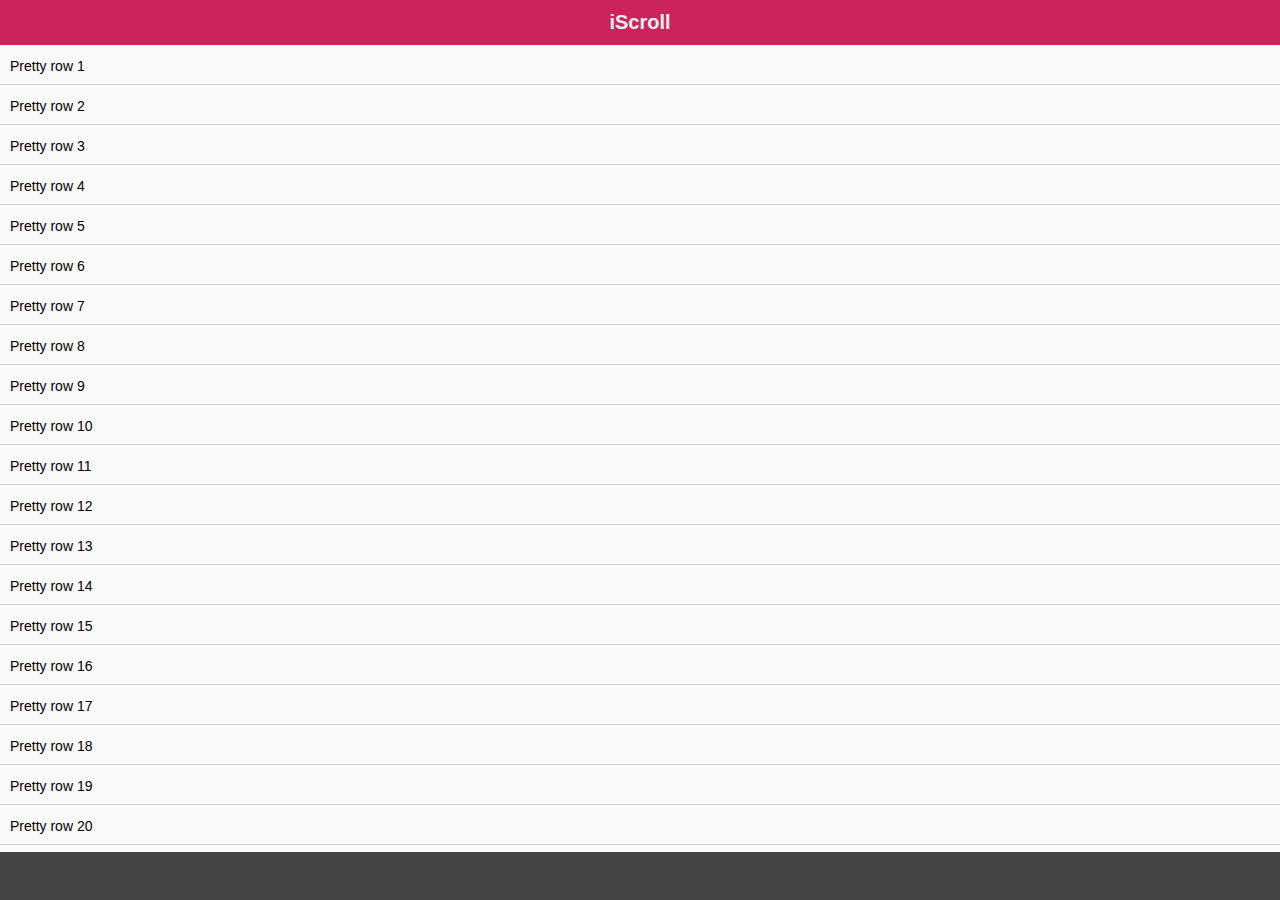
<file: Portforio/iscroll-master/demos/no-transition/index.html>
<!DOCTYPE html>
<html>
<head>
<meta charset="utf-8">
<meta name="viewport" content="width=device-width, initial-scale=1.0, user-scalable=0, minimum-scale=1.0, maximum-scale=1.0">

<title>iScroll demo: No transition</title>

<script type="text/javascript" src="../../build/iscroll.js"></script>
<script type="text/javascript" src="../demoUtils.js"></script>
<script type="text/javascript">

var myScroll;

function loaded () {
	myScroll = new IScroll('#wrapper', { useTransition: false });
}

document.addEventListener('touchmove', function (e) { e.preventDefault(); }, isPassive() ? {
	capture: false,
	passive: false
} : false);

</script>

<style type="text/css">
* {
	-webkit-box-sizing: border-box;
	-moz-box-sizing: border-box;
	box-sizing: border-box;
}

html {
	-ms-touch-action: none;
}

body,ul,li {
	padding: 0;
	margin: 0;
	border: 0;
}

body {
	font-size: 12px;
	font-family: ubuntu, helvetica, arial;
	overflow: hidden; /* this is important to prevent the whole page to bounce */
}

#header {
	position: absolute;
	z-index: 2;
	top: 0;
	left: 0;
	width: 100%;
	height: 45px;
	line-height: 45px;
	background: #CD235C;
	padding: 0;
	color: #eee;
	font-size: 20px;
	text-align: center;
	font-weight: bold;
}

#footer {
	position: absolute;
	z-index: 2;
	bottom: 0;
	left: 0;
	width: 100%;
	height: 48px;
	background: #444;
	padding: 0;
	border-top: 1px solid #444;
}

#wrapper {
	position: absolute;
	z-index: 1;
	top: 45px;
	bottom: 48px;
	left: 0;
	width: 100%;
	background: #ccc;
	overflow: hidden;
	-webkit-touch-callout: none;
	-webkit-user-select: none;
	-moz-user-select: none;
	-ms-user-select: none;
	user-select: none;
	-webkit-text-size-adjust: none;
	-moz-text-size-adjust: none;
	-ms-text-size-adjust: none;
	-o-text-size-adjust: none;
	text-size-adjust: none;
}

#scroller {
	position: absolute;
	z-index: 1;
	-webkit-tap-highlight-color: rgba(0,0,0,0);
	width: 100%;
	-webkit-transform: translateZ(0);
	-moz-transform: translateZ(0);
	-ms-transform: translateZ(0);
	-o-transform: translateZ(0);
	transform: translateZ(0);
}

#scroller ul {
	list-style: none;
	padding: 0;
	margin: 0;
	width: 100%;
	text-align: left;
}

#scroller li {
	padding: 0 10px;
	height: 40px;
	line-height: 40px;
	border-bottom: 1px solid #ccc;
	border-top: 1px solid #fff;
	background-color: #fafafa;
	font-size: 14px;
}

</style>
</head>
<body onload="loaded()">
<div id="header">iScroll</div>

<div id="wrapper">
	<div id="scroller">
		<ul>
			<li>Pretty row 1</li>
			<li>Pretty row 2</li>
			<li>Pretty row 3</li>
			<li>Pretty row 4</li>
			<li>Pretty row 5</li>
			<li>Pretty row 6</li>
			<li>Pretty row 7</li>
			<li>Pretty row 8</li>
			<li>Pretty row 9</li>
			<li>Pretty row 10</li>
			<li>Pretty row 11</li>
			<li>Pretty row 12</li>
			<li>Pretty row 13</li>
			<li>Pretty row 14</li>
			<li>Pretty row 15</li>
			<li>Pretty row 16</li>
			<li>Pretty row 17</li>
			<li>Pretty row 18</li>
			<li>Pretty row 19</li>
			<li>Pretty row 20</li>
			<li>Pretty row 21</li>
			<li>Pretty row 22</li>
			<li>Pretty row 23</li>
			<li>Pretty row 24</li>
			<li>Pretty row 25</li>
			<li>Pretty row 26</li>
			<li>Pretty row 27</li>
			<li>Pretty row 28</li>
			<li>Pretty row 29</li>
			<li>Pretty row 30</li>
			<li>Pretty row 31</li>
			<li>Pretty row 32</li>
			<li>Pretty row 33</li>
			<li>Pretty row 34</li>
			<li>Pretty row 35</li>
			<li>Pretty row 36</li>
			<li>Pretty row 37</li>
			<li>Pretty row 38</li>
			<li>Pretty row 39</li>
			<li>Pretty row 40</li>
			<li>Pretty row 41</li>
			<li>Pretty row 42</li>
			<li>Pretty row 43</li>
			<li>Pretty row 44</li>
			<li>Pretty row 45</li>
			<li>Pretty row 46</li>
			<li>Pretty row 47</li>
			<li>Pretty row 48</li>
			<li>Pretty row 49</li>
			<li>Pretty row 50</li>
		</ul>
	</div>
</div>

<div id="footer"></div>

</body>
</html>
</file>
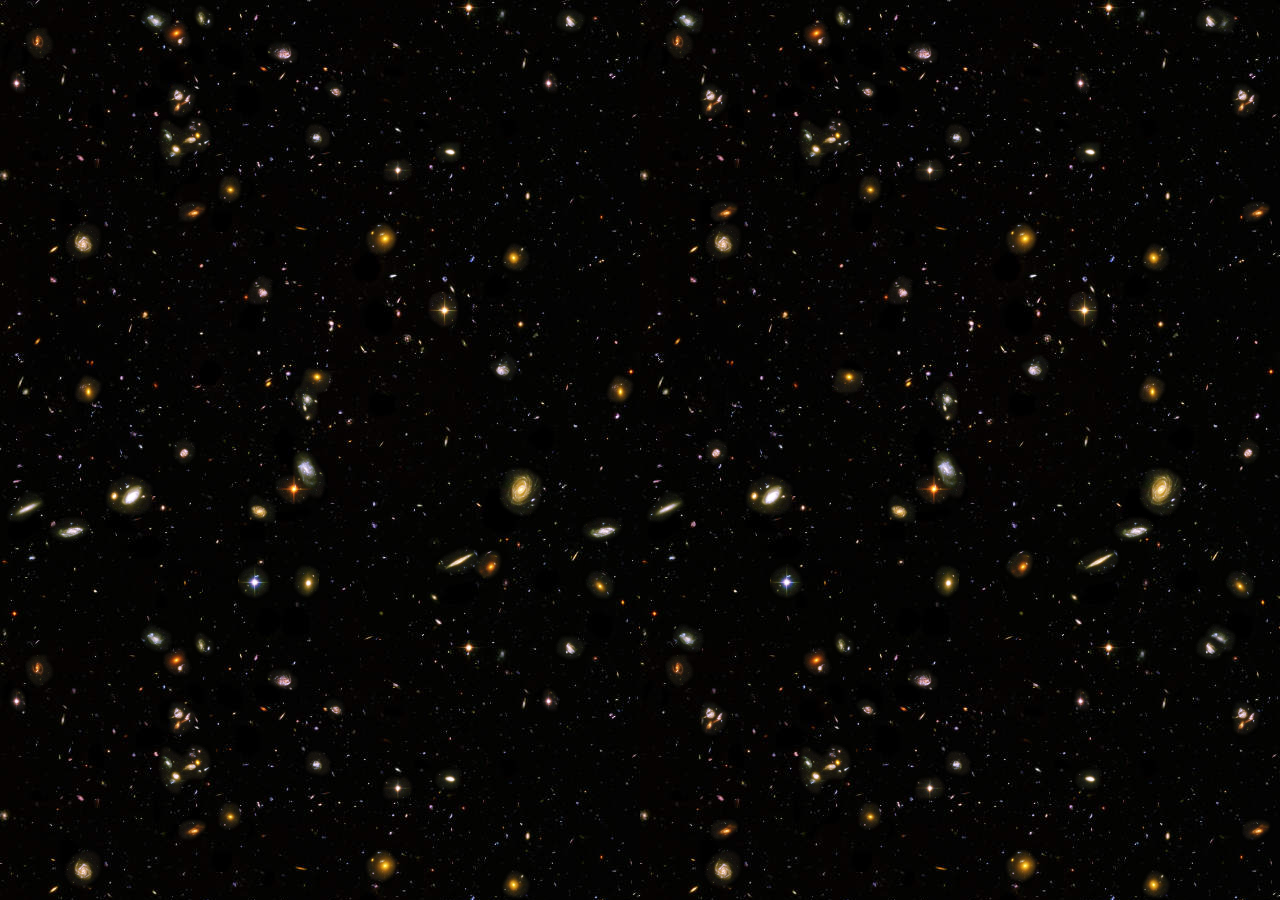
<file: Portforio/iscroll-master/demos/parallax/index.html>
<!DOCTYPE html>
<html>
<head>
<meta charset="utf-8">
<meta name="viewport" content="width=device-width, initial-scale=1.0, user-scalable=0, minimum-scale=1.0, maximum-scale=1.0">

<title>iScroll demo: starfield</title>

<script type="text/javascript" src="../../build/iscroll.js"></script>
<script type="text/javascript" src="../demoUtils.js"></script>
<script type="text/javascript">

var myScroll;

function loaded () {
	myScroll = new IScroll('#wrapper', {
		mouseWheel: true,
		indicators: [{
			el: document.getElementById('starfield1'),
			resize: false,
			ignoreBoundaries: true,
			speedRatioY: 0.4
		}, {
			el: document.getElementById('starfield2'),
			resize: false,
			ignoreBoundaries: true,
			speedRatioY: 0.2
		}]
	});
}

document.addEventListener('touchmove', function (e) { e.preventDefault(); }, isPassive() ? {
	capture: false,
	passive: false
} : false);

</script>

<style type="text/css">
* {
	-webkit-box-sizing: border-box;
	-moz-box-sizing: border-box;
	box-sizing: border-box;
}

html {
	-ms-touch-action: none;
}

body,ul,li {
	padding: 0;
	margin: 0;
	border: 0;
}

body {
	font-size: 12px;
	font-family: ubuntu, helvetica, arial;
	overflow: hidden; /* this is important to prevent the whole page to bounce */
	background: #000;
}

#wrapper {
	position: absolute;
	z-index: 3;
	width: 100%;
	top: 0;
	bottom: 0;
	left: 0;
	overflow: hidden;
}

#scroller {
	position: absolute;
	z-index: 3;
	width: 100%;
	height: 4000px;
	overflow: hidden;
	-webkit-tap-highlight-color: rgba(0,0,0,0);
	-webkit-transform: translateZ(0);
	-moz-transform: translateZ(0);
	-ms-transform: translateZ(0);
	-o-transform: translateZ(0);
	transform: translateZ(0);
	-webkit-touch-callout: none;
	-webkit-user-select: none;
	-moz-user-select: none;
	-ms-user-select: none;
	user-select: none;
	-webkit-text-size-adjust: none;
	-moz-text-size-adjust: none;
	-ms-text-size-adjust: none;
	-o-text-size-adjust: none;
	text-size-adjust: none;
	background: url(galaxies1.png);
}

.starfield {
	position: absolute;
	width: 100%;
	top: 0;
	left: 0;
	bottom: 0;
	overflow: hidden;
}

.starfield div {
	position: absolute;
	width: 100%;
	overflow: hidden;
	-webkit-transform: translateZ(0);
	-moz-transform: translateZ(0);
	-ms-transform: translateZ(0);
	-o-transform: translateZ(0);
	transform: translateZ(0);
}

#starfield1 {
	z-index: 2;
}

#stars1 {
	z-index: 2;
	height: 3000px;
	background: url(galaxies2.png);
}

#starfield2 {
	z-index: 1;
}

#stars2 {
	z-index: 1;
	height: 2000px;
	background: url(stars.jpg);
}

</style>
</head>
<body onload="loaded()">

<div id="wrapper">
	<div id="scroller"></div>
</div>

<div class="starfield" id="starfield1">
	<div id="stars1"></div>
</div>

<div class="starfield" id="starfield2">
	<div id="stars2"></div>
</div>

</body>
</html>
</file>
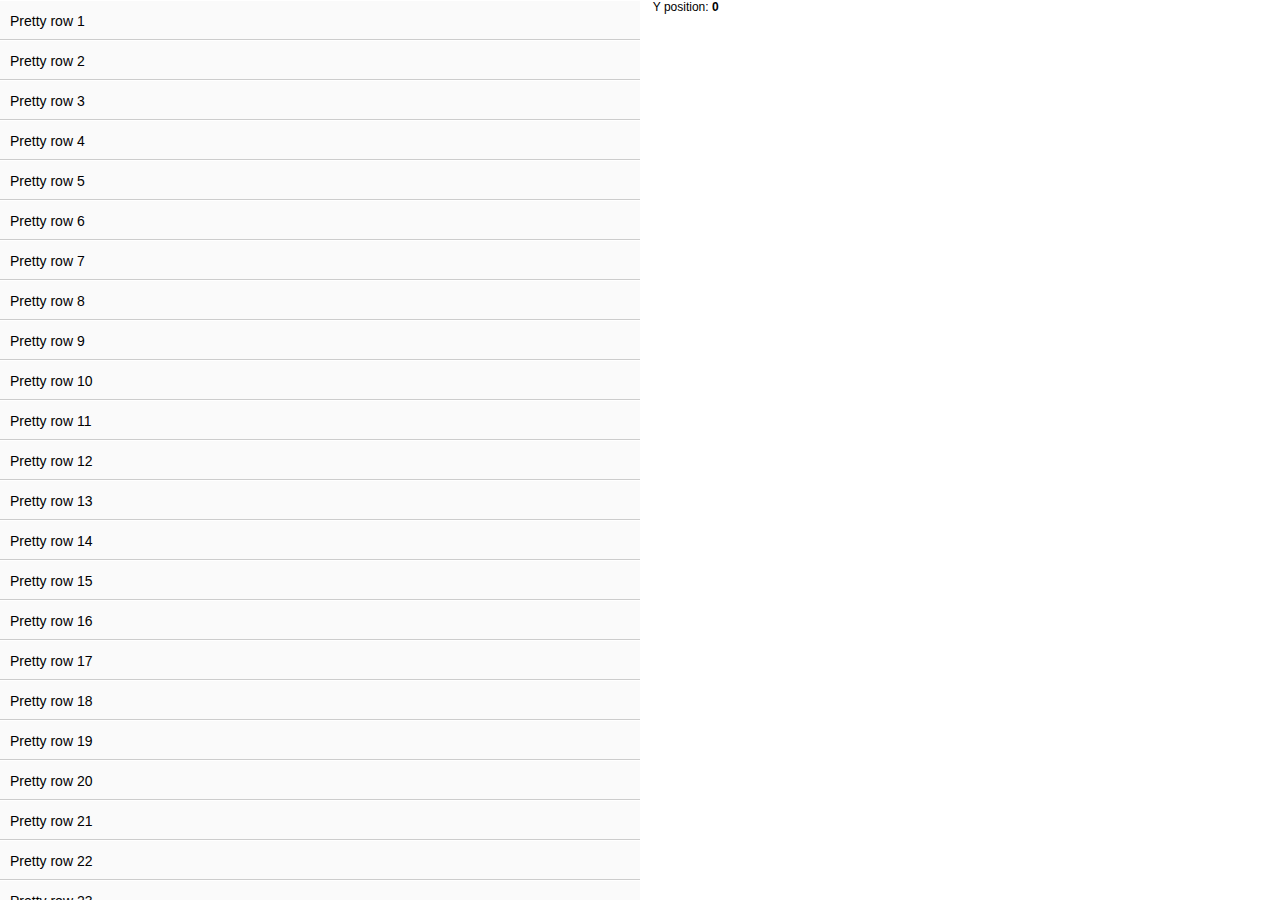
<file: Portforio/iscroll-master/demos/probe/index.html>
<!DOCTYPE html>
<html>
<head>
<meta charset="utf-8">
<meta name="viewport" content="width=device-width, initial-scale=1.0, user-scalable=0, minimum-scale=1.0, maximum-scale=1.0">

<title>iScroll demo: probe</title>

<script type="text/javascript" src="../../build/iscroll-probe.js"></script>
<script type="text/javascript" src="../demoUtils.js"></script>
<script type="text/javascript">

var myScroll;
var position;

function updatePosition () {
	position.innerHTML = this.y>>0;
}

function loaded () {
	position = document.getElementById('position');

	myScroll = new IScroll('#wrapper', { probeType: 3, mouseWheel: true });

	myScroll.on('scroll', updatePosition);
	myScroll.on('scrollEnd', updatePosition);
}

document.addEventListener('touchmove', function (e) { e.preventDefault(); }, isPassive() ? {
	capture: false,
	passive: false
} : false);

</script>

<style type="text/css">
* {
	-webkit-box-sizing: border-box;
	-moz-box-sizing: border-box;
	box-sizing: border-box;
}

html {
	-ms-touch-action: none;
}

body,ul,li {
	padding: 0;
	margin: 0;
	border: 0;
}

body {
	font-size: 12px;
	font-family: ubuntu, helvetica, arial;
	overflow: hidden; /* this is important to prevent the whole page to bounce */
}

#wrapper {
	position: absolute;
	z-index: 1;
	top: 0;
	bottom: 0;
	left: 0;
	width: 50%;
	background: #ccc;
	overflow: hidden;
}

#scroller {
	position: absolute;
	z-index: 1;
	-webkit-tap-highlight-color: rgba(0,0,0,0);
	width: 100%;
	-webkit-transform: translateZ(0);
	-moz-transform: translateZ(0);
	-ms-transform: translateZ(0);
	-o-transform: translateZ(0);
	transform: translateZ(0);
	-webkit-touch-callout: none;
	-webkit-user-select: none;
	-moz-user-select: none;
	-ms-user-select: none;
	user-select: none;
	-webkit-text-size-adjust: none;
	-moz-text-size-adjust: none;
	-ms-text-size-adjust: none;
	-o-text-size-adjust: none;
	text-size-adjust: none;
}

#scroller ul {
	list-style: none;
	padding: 0;
	margin: 0;
	width: 100%;
	text-align: left;
}

#scroller li {
	padding: 0 10px;
	height: 40px;
	line-height: 40px;
	border-bottom: 1px solid #ccc;
	border-top: 1px solid #fff;
	background-color: #fafafa;
	font-size: 14px;
}

#monitor {
	position: absolute;
	left: 51%;
}

</style>
</head>
<body onload="loaded()">

<div id="monitor">Y position: <strong id="position">0</strong></div>

<div id="wrapper">
	<div id="scroller">
		<ul>
			<li>Pretty row 1</li>
			<li>Pretty row 2</li>
			<li>Pretty row 3</li>
			<li>Pretty row 4</li>
			<li>Pretty row 5</li>
			<li>Pretty row 6</li>
			<li>Pretty row 7</li>
			<li>Pretty row 8</li>
			<li>Pretty row 9</li>
			<li>Pretty row 10</li>
			<li>Pretty row 11</li>
			<li>Pretty row 12</li>
			<li>Pretty row 13</li>
			<li>Pretty row 14</li>
			<li>Pretty row 15</li>
			<li>Pretty row 16</li>
			<li>Pretty row 17</li>
			<li>Pretty row 18</li>
			<li>Pretty row 19</li>
			<li>Pretty row 20</li>
			<li>Pretty row 21</li>
			<li>Pretty row 22</li>
			<li>Pretty row 23</li>
			<li>Pretty row 24</li>
			<li>Pretty row 25</li>
			<li>Pretty row 26</li>
			<li>Pretty row 27</li>
			<li>Pretty row 28</li>
			<li>Pretty row 29</li>
			<li>Pretty row 30</li>
			<li>Pretty row 31</li>
			<li>Pretty row 32</li>
			<li>Pretty row 33</li>
			<li>Pretty row 34</li>
			<li>Pretty row 35</li>
			<li>Pretty row 36</li>
			<li>Pretty row 37</li>
			<li>Pretty row 38</li>
			<li>Pretty row 39</li>
			<li>Pretty row 40</li>
			<li>Pretty row 41</li>
			<li>Pretty row 42</li>
			<li>Pretty row 43</li>
			<li>Pretty row 44</li>
			<li>Pretty row 45</li>
			<li>Pretty row 46</li>
			<li>Pretty row 47</li>
			<li>Pretty row 48</li>
			<li>Pretty row 49</li>
			<li>Pretty row 50</li>
		</ul>
	</div>
</div>

</body>
</html>
</file>
